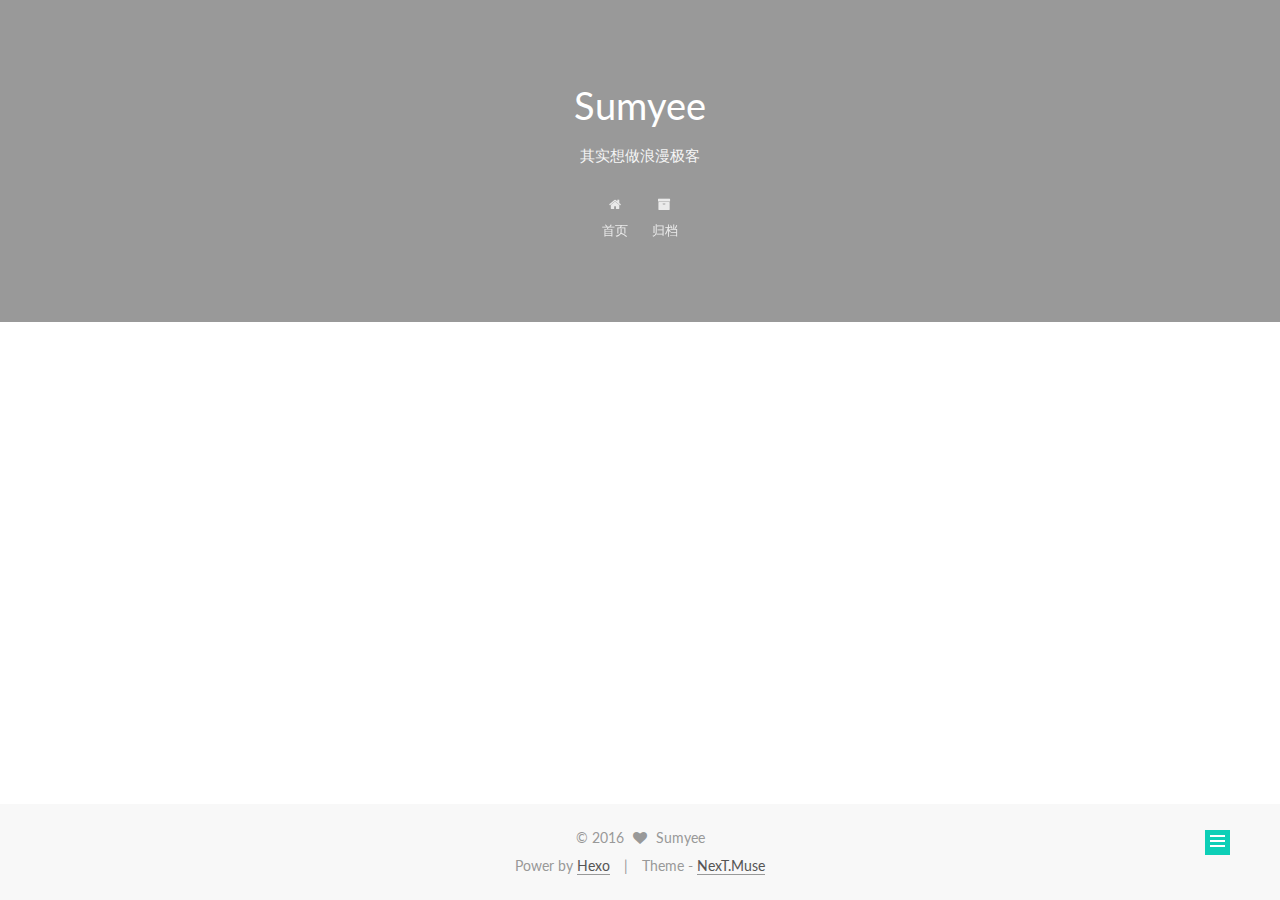
<file: index.html>
<!doctype html>



  


<html class="theme-next muse use-motion">
<head>
  <meta charset="UTF-8"/>
<meta http-equiv="X-UA-Compatible" content="IE=edge,chrome=1" />
<meta name="viewport" content="width=device-width, initial-scale=1, maximum-scale=1"/>



<meta http-equiv="Cache-Control" content="no-transform" />
<meta http-equiv="Cache-Control" content="no-siteapp" />












  
  
  <link href="/vendors/fancybox/source/jquery.fancybox.css?v=2.1.5" rel="stylesheet" type="text/css" />




  
  
  
  

  
    
    
  

  

  

  

  

  
    
    
    <link href="//fonts.googleapis.com/css?family=Lato:300,300italic,400,400italic,700,700italic&subset=latin,latin-ext" rel="stylesheet" type="text/css">
  






<link href="/vendors/font-awesome/css/font-awesome.min.css?v=4.4.0" rel="stylesheet" type="text/css" />

<link href="/css/main.css?v=5.0.1" rel="stylesheet" type="text/css" />


  <meta name="keywords" content="sumyee, blog" />








  <link rel="shortcut icon" type="image/x-icon" href="/favicon.ico?v=5.0.1" />






<meta name="description" content="生活 · 编程 · 行摄">
<meta property="og:type" content="website">
<meta property="og:title" content="Sumyee">
<meta property="og:url" content="http://yoursite.com/index.html">
<meta property="og:site_name" content="Sumyee">
<meta property="og:description" content="生活 · 编程 · 行摄">
<meta name="twitter:card" content="summary">
<meta name="twitter:title" content="Sumyee">
<meta name="twitter:description" content="生活 · 编程 · 行摄">



<script type="text/javascript" id="hexo.configuration">
  var NexT = window.NexT || {};
  var CONFIG = {
    scheme: 'Muse',
    sidebar: {"position":"left","display":"post"},
    fancybox: true,
    motion: true,
    duoshuo: {
      userId: 0,
      author: '博主'
    }
  };
</script>




  <link rel="canonical" href="http://yoursite.com/"/>

  <title> Sumyee </title>
</head>

<body itemscope itemtype="http://schema.org/WebPage" lang="zh-Hans">

  










  
  
    
  

  <div class="container one-collumn sidebar-position-left 
   page-home 
 ">
    <div class="headband"></div>

    <header id="header" class="" itemscope itemtype="http://schema.org/WPHeader">
      <div class="header">

      </div>
      <div class="header-inner"><div class="site-meta ">
  

  <div class="custom-logo-site-title">
    <a href="/"  class="brand" rel="start">
      <span class="logo-line-before"><i></i></span>
      <span class="site-title">Sumyee</span>
      <span class="logo-line-after"><i></i></span>
    </a>
  </div>
  <p class="site-subtitle">其实想做浪漫极客</p>
</div>

<div class="site-nav-toggle">
  <button>
    <span class="btn-bar"></span>
    <span class="btn-bar"></span>
    <span class="btn-bar"></span>
  </button>
</div>

<nav class="site-nav">
  

  
    <ul id="menu" class="menu">
      
        
        <li class="menu-item menu-item-home">
          <a href="/" rel="section">
            
              <i class="menu-item-icon fa fa-fw fa-home"></i> <br />
            
            首页
          </a>
        </li>
      
        
        <li class="menu-item menu-item-archives">
          <a href="/archives/" rel="section">
            
              <i class="menu-item-icon fa fa-fw fa-archive"></i> <br />
            
            归档
          </a>
        </li>
      

      
    </ul>
  

  
</nav>

 </div>
    </header>

    <main id="main" class="main">
      <div class="main-inner">
        <div class="content-wrap">
          <div id="content" class="content">
            
  <section id="posts" class="posts-expand">
    
      

  
  

  
  
  

  <article class="post post-type-normal " itemscope itemtype="http://schema.org/Article">

    
      <header class="post-header">

        
        
          <h1 class="post-title" itemprop="name headline">
            
            
              
                
                <a class="post-title-link" href="/hello-world/" itemprop="url">
                  Hello World
                </a>
              
            
          </h1>
        

        <div class="post-meta">
          <span class="post-time">
            <span class="post-meta-item-icon">
              <i class="fa fa-calendar-o"></i>
            </span>
            <span class="post-meta-item-text">发表于</span>
            <time itemprop="dateCreated" datetime="2016-09-10T11:26:33+08:00" content="2016-09-10">
              2016-09-10
            </time>
          </span>

          

          
            
          

          

          
          

          
        </div>
      </header>
    


    <div class="post-body" itemprop="articleBody">

      
      

      
        
          <p>Welcome to <a href="https://hexo.io/">Hexo</a>! This is your very first post. Check <a href="https://hexo.io/docs/">documentation</a> for more info. If you get any problems when using Hexo, you can find the answer in <a href="https://hexo.io/docs/troubleshooting.html">troubleshooting</a> or you can ask me on <a href="https://github.com/hexojs/hexo/issues">GitHub</a>.<br>
          <div class="post-more-link text-center">
            <a class="btn" href="/hello-world/" rel="contents">
              阅读全文 &raquo;
            </a>
          </div>
        
      
    </div>

    <div>
      
    </div>

    <div>
      
    </div>

    <footer class="post-footer">
      

      

      
      
        <div class="post-eof"></div>
      
    </footer>
  </article>


    
  </section>

  


          </div>
          


          

        </div>
        
          
  
  <div class="sidebar-toggle">
    <div class="sidebar-toggle-line-wrap">
      <span class="sidebar-toggle-line sidebar-toggle-line-first"></span>
      <span class="sidebar-toggle-line sidebar-toggle-line-middle"></span>
      <span class="sidebar-toggle-line sidebar-toggle-line-last"></span>
    </div>
  </div>

  <aside id="sidebar" class="sidebar">
    <div class="sidebar-inner">

      

      

      <section class="site-overview sidebar-panel  sidebar-panel-active ">
        <div class="site-author motion-element" itemprop="author" itemscope itemtype="http://schema.org/Person">
          <img class="site-author-image" itemprop="image"
               src="/images/avatar.jpg"
               alt="Sumyee" />
          <p class="site-author-name" itemprop="name">Sumyee</p>
          <p class="site-description motion-element" itemprop="description">生活 · 编程 · 行摄</p>
        </div>
        <nav class="site-state motion-element">
          <div class="site-state-item site-state-posts">
            <a href="/archives/">
              <span class="site-state-item-count">1</span>
              <span class="site-state-item-name">日志</span>
            </a>
          </div>

          

          

        </nav>

        

        <div class="links-of-author motion-element">
          
        </div>

        
        

        
        

      </section>

      

    </div>
  </aside>


        
      </div>
    </main>

    <footer id="footer" class="footer">
      <div class="footer-inner">
        <div class="copyright" >
  
  &copy; 
  <span itemprop="copyrightYear">2016</span>
  <span class="with-love">
    <i class="fa fa-heart"></i>
  </span>
  <span class="author" itemprop="copyrightHolder">Sumyee</span>
</div>

<div class="powered-by">
  Power by <a class="theme-link" href="https://hexo.io">Hexo</a> 
</div>

<div class="theme-info">
  Theme -
  <a class="theme-link" href="https://github.com/iissnan/hexo-theme-next">
    NexT.Muse
  </a>
</div>

        

        
      </div>
    </footer>

    <div class="back-to-top">
      <i class="fa fa-arrow-up"></i>
    </div>
  </div>

  

<script type="text/javascript">
  if (Object.prototype.toString.call(window.Promise) !== '[object Function]') {
    window.Promise = null;
  }
</script>









  



  
  <script type="text/javascript" src="/vendors/jquery/index.js?v=2.1.3"></script>

  
  <script type="text/javascript" src="/vendors/fastclick/lib/fastclick.min.js?v=1.0.6"></script>

  
  <script type="text/javascript" src="/vendors/jquery_lazyload/jquery.lazyload.js?v=1.9.7"></script>

  
  <script type="text/javascript" src="/vendors/velocity/velocity.min.js?v=1.2.1"></script>

  
  <script type="text/javascript" src="/vendors/velocity/velocity.ui.min.js?v=1.2.1"></script>

  
  <script type="text/javascript" src="/vendors/fancybox/source/jquery.fancybox.pack.js?v=2.1.5"></script>


  


  <script type="text/javascript" src="/js/src/utils.js?v=5.0.1"></script>

  <script type="text/javascript" src="/js/src/motion.js?v=5.0.1"></script>



  
  

  

  


  <script type="text/javascript" src="/js/src/bootstrap.js?v=5.0.1"></script>



  



  




  
  

  

  

  

</body>
</html>
</file>
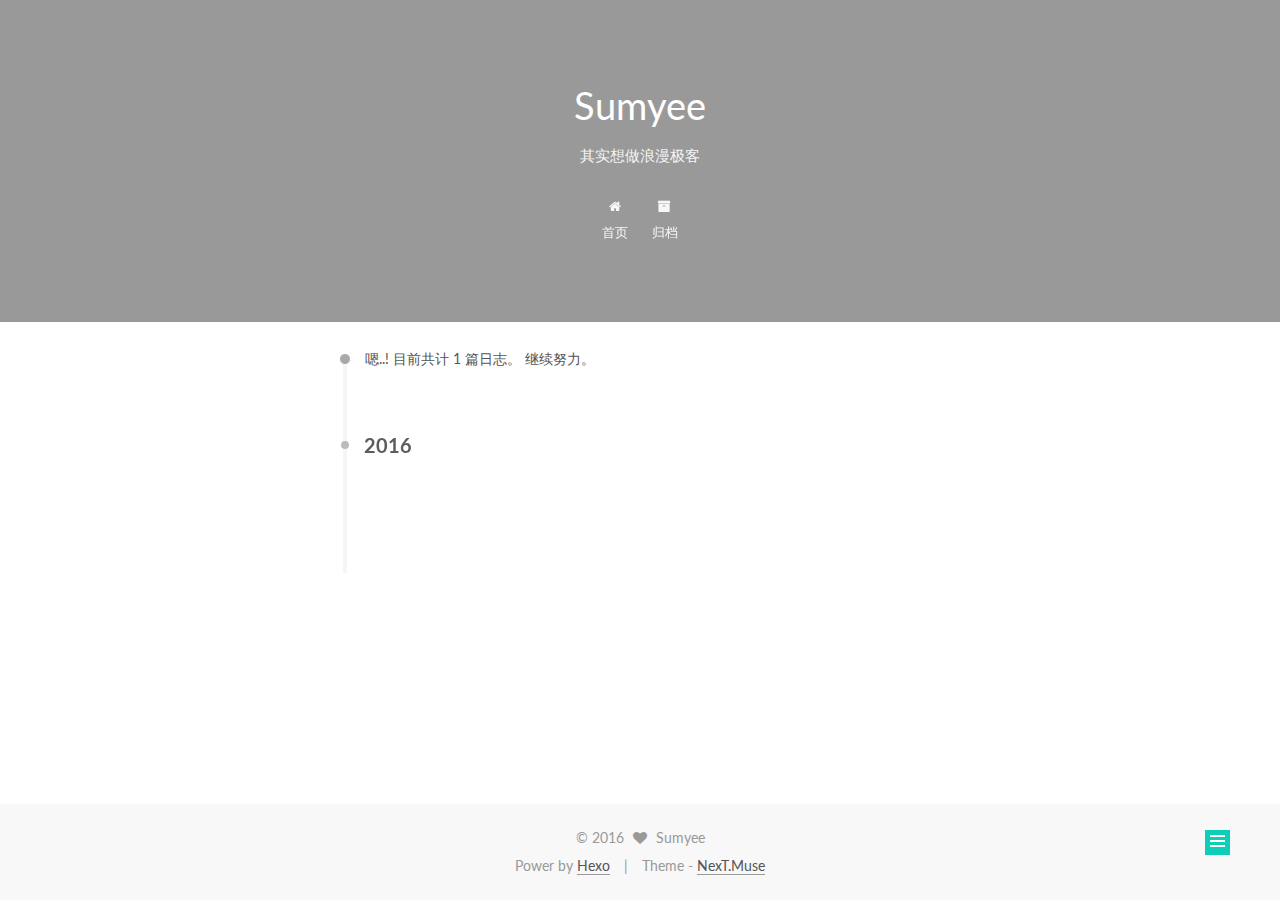
<file: archives/index.html>
<!doctype html>



  


<html class="theme-next muse use-motion">
<head>
  <meta charset="UTF-8"/>
<meta http-equiv="X-UA-Compatible" content="IE=edge,chrome=1" />
<meta name="viewport" content="width=device-width, initial-scale=1, maximum-scale=1"/>



<meta http-equiv="Cache-Control" content="no-transform" />
<meta http-equiv="Cache-Control" content="no-siteapp" />












  
  
  <link href="/vendors/fancybox/source/jquery.fancybox.css?v=2.1.5" rel="stylesheet" type="text/css" />




  
  
  
  

  
    
    
  

  

  

  

  

  
    
    
    <link href="//fonts.googleapis.com/css?family=Lato:300,300italic,400,400italic,700,700italic&subset=latin,latin-ext" rel="stylesheet" type="text/css">
  






<link href="/vendors/font-awesome/css/font-awesome.min.css?v=4.4.0" rel="stylesheet" type="text/css" />

<link href="/css/main.css?v=5.0.1" rel="stylesheet" type="text/css" />


  <meta name="keywords" content="sumyee, blog" />








  <link rel="shortcut icon" type="image/x-icon" href="/favicon.ico?v=5.0.1" />






<meta name="description" content="生活 · 编程 · 行摄">
<meta property="og:type" content="website">
<meta property="og:title" content="Sumyee">
<meta property="og:url" content="http://yoursite.com/archives/index.html">
<meta property="og:site_name" content="Sumyee">
<meta property="og:description" content="生活 · 编程 · 行摄">
<meta name="twitter:card" content="summary">
<meta name="twitter:title" content="Sumyee">
<meta name="twitter:description" content="生活 · 编程 · 行摄">



<script type="text/javascript" id="hexo.configuration">
  var NexT = window.NexT || {};
  var CONFIG = {
    scheme: 'Muse',
    sidebar: {"position":"left","display":"post"},
    fancybox: true,
    motion: true,
    duoshuo: {
      userId: 0,
      author: '博主'
    }
  };
</script>




  <link rel="canonical" href="http://yoursite.com/archives/"/>

  <title> 归档 | Sumyee </title>
</head>

<body itemscope itemtype="http://schema.org/WebPage" lang="zh-Hans">

  










  
  
    
  

  <div class="container one-collumn sidebar-position-left  page-archive  ">
    <div class="headband"></div>

    <header id="header" class="" itemscope itemtype="http://schema.org/WPHeader">
      <div class="header">

      </div>
      <div class="header-inner"><div class="site-meta ">
  

  <div class="custom-logo-site-title">
    <a href="/"  class="brand" rel="start">
      <span class="logo-line-before"><i></i></span>
      <span class="site-title">Sumyee</span>
      <span class="logo-line-after"><i></i></span>
    </a>
  </div>
  <p class="site-subtitle">其实想做浪漫极客</p>
</div>

<div class="site-nav-toggle">
  <button>
    <span class="btn-bar"></span>
    <span class="btn-bar"></span>
    <span class="btn-bar"></span>
  </button>
</div>

<nav class="site-nav">
  

  
    <ul id="menu" class="menu">
      
        
        <li class="menu-item menu-item-home">
          <a href="/" rel="section">
            
              <i class="menu-item-icon fa fa-fw fa-home"></i> <br />
            
            首页
          </a>
        </li>
      
        
        <li class="menu-item menu-item-archives">
          <a href="/archives/" rel="section">
            
              <i class="menu-item-icon fa fa-fw fa-archive"></i> <br />
            
            归档
          </a>
        </li>
      

      
    </ul>
  

  
</nav>

 </div>
    </header>

    <main id="main" class="main">
      <div class="main-inner">
        <div class="content-wrap">
          <div id="content" class="content">
            

  <section id="posts" class="posts-collapse">
    <span class="archive-move-on"></span>

    <span class="archive-page-counter">
      
      
      
        
      
      嗯..! 目前共计 1 篇日志。 继续努力。
    </span>

    

      
      
      

      
        
        <div class="collection-title">
          <h2 class="archive-year motion-element" id="archive-year-2016">2016</h2>
        </div>
      
      

      

  <article class="post post-type-normal" itemscope itemtype="http://schema.org/Article">
    <header class="post-header">

      <h1 class="post-title">
        
            <a class="post-title-link" href="/hello-world/" itemprop="url">
              
                <span itemprop="name">Hello World</span>
              
            </a>
        
      </h1>

      <div class="post-meta">
        <time class="post-time" itemprop="dateCreated"
              datetime="2016-09-10T11:26:33+08:00"
              content="2016-09-10" >
          09-10
        </time>
      </div>

    </header>
  </article>



    

  </section>

  



          </div>
          


          

        </div>
        
          
  
  <div class="sidebar-toggle">
    <div class="sidebar-toggle-line-wrap">
      <span class="sidebar-toggle-line sidebar-toggle-line-first"></span>
      <span class="sidebar-toggle-line sidebar-toggle-line-middle"></span>
      <span class="sidebar-toggle-line sidebar-toggle-line-last"></span>
    </div>
  </div>

  <aside id="sidebar" class="sidebar">
    <div class="sidebar-inner">

      

      

      <section class="site-overview sidebar-panel  sidebar-panel-active ">
        <div class="site-author motion-element" itemprop="author" itemscope itemtype="http://schema.org/Person">
          <img class="site-author-image" itemprop="image"
               src="/images/avatar.jpg"
               alt="Sumyee" />
          <p class="site-author-name" itemprop="name">Sumyee</p>
          <p class="site-description motion-element" itemprop="description">生活 · 编程 · 行摄</p>
        </div>
        <nav class="site-state motion-element">
          <div class="site-state-item site-state-posts">
            <a href="/archives/">
              <span class="site-state-item-count">1</span>
              <span class="site-state-item-name">日志</span>
            </a>
          </div>

          

          

        </nav>

        

        <div class="links-of-author motion-element">
          
        </div>

        
        

        
        

      </section>

      

    </div>
  </aside>


        
      </div>
    </main>

    <footer id="footer" class="footer">
      <div class="footer-inner">
        <div class="copyright" >
  
  &copy; 
  <span itemprop="copyrightYear">2016</span>
  <span class="with-love">
    <i class="fa fa-heart"></i>
  </span>
  <span class="author" itemprop="copyrightHolder">Sumyee</span>
</div>

<div class="powered-by">
  Power by <a class="theme-link" href="https://hexo.io">Hexo</a> 
</div>

<div class="theme-info">
  Theme -
  <a class="theme-link" href="https://github.com/iissnan/hexo-theme-next">
    NexT.Muse
  </a>
</div>

        

        
      </div>
    </footer>

    <div class="back-to-top">
      <i class="fa fa-arrow-up"></i>
    </div>
  </div>

  

<script type="text/javascript">
  if (Object.prototype.toString.call(window.Promise) !== '[object Function]') {
    window.Promise = null;
  }
</script>









  



  
  <script type="text/javascript" src="/vendors/jquery/index.js?v=2.1.3"></script>

  
  <script type="text/javascript" src="/vendors/fastclick/lib/fastclick.min.js?v=1.0.6"></script>

  
  <script type="text/javascript" src="/vendors/jquery_lazyload/jquery.lazyload.js?v=1.9.7"></script>

  
  <script type="text/javascript" src="/vendors/velocity/velocity.min.js?v=1.2.1"></script>

  
  <script type="text/javascript" src="/vendors/velocity/velocity.ui.min.js?v=1.2.1"></script>

  
  <script type="text/javascript" src="/vendors/fancybox/source/jquery.fancybox.pack.js?v=2.1.5"></script>


  


  <script type="text/javascript" src="/js/src/utils.js?v=5.0.1"></script>

  <script type="text/javascript" src="/js/src/motion.js?v=5.0.1"></script>



  
  

  
  
    <script type="text/javascript" id="motion.page.archive">
      $('.archive-year').velocity('transition.slideLeftIn');
    </script>
  


  


  <script type="text/javascript" src="/js/src/bootstrap.js?v=5.0.1"></script>



  



  




  
  

  

  

  

</body>
</html>
</file>
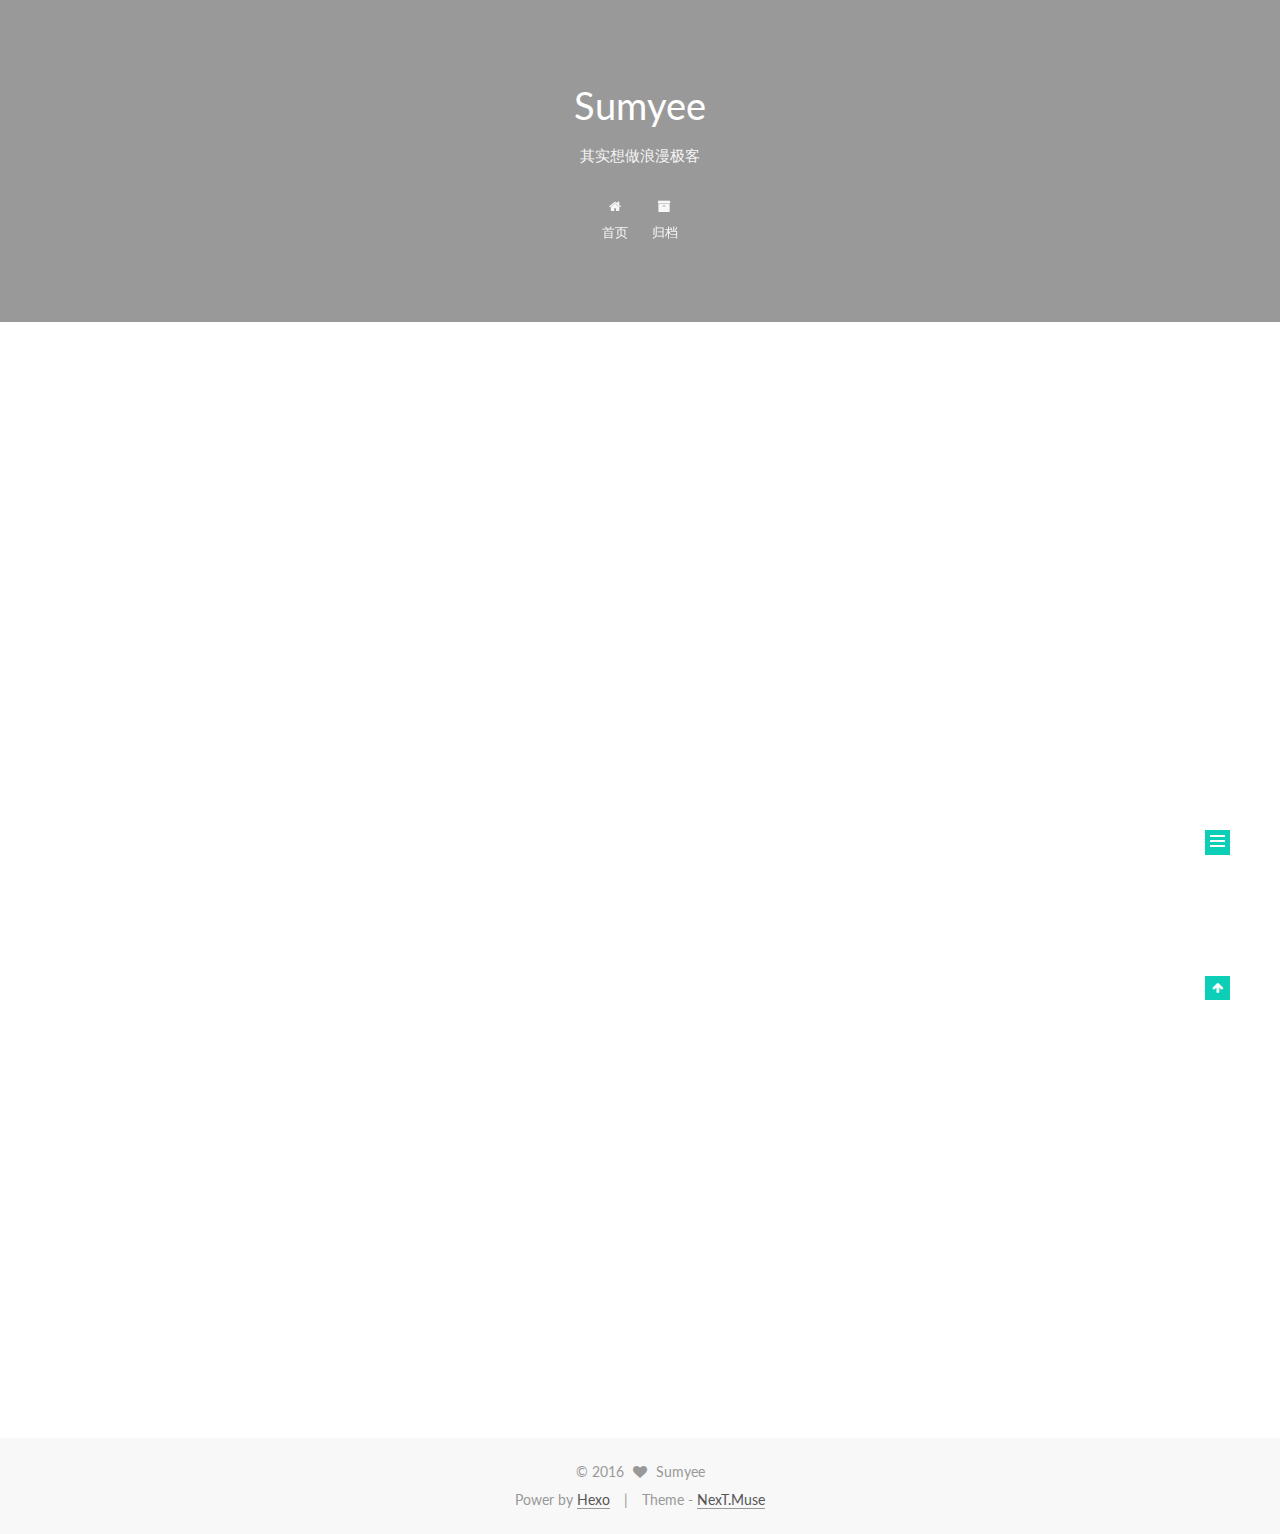
<file: hello-world/index.html>
<!doctype html>



  


<html class="theme-next muse use-motion">
<head>
  <meta charset="UTF-8"/>
<meta http-equiv="X-UA-Compatible" content="IE=edge,chrome=1" />
<meta name="viewport" content="width=device-width, initial-scale=1, maximum-scale=1"/>



<meta http-equiv="Cache-Control" content="no-transform" />
<meta http-equiv="Cache-Control" content="no-siteapp" />












  
  
  <link href="/vendors/fancybox/source/jquery.fancybox.css?v=2.1.5" rel="stylesheet" type="text/css" />




  
  
  
  

  
    
    
  

  

  

  

  

  
    
    
    <link href="//fonts.googleapis.com/css?family=Lato:300,300italic,400,400italic,700,700italic&subset=latin,latin-ext" rel="stylesheet" type="text/css">
  






<link href="/vendors/font-awesome/css/font-awesome.min.css?v=4.4.0" rel="stylesheet" type="text/css" />

<link href="/css/main.css?v=5.0.1" rel="stylesheet" type="text/css" />


  <meta name="keywords" content="sumyee, blog" />








  <link rel="shortcut icon" type="image/x-icon" href="/favicon.ico?v=5.0.1" />






<meta name="description" content="Welcome to Hexo! This is your very first post. Check documentation for more info. If you get any problems when using Hexo, you can find the answer in troubleshooting or you can ask me on GitHub.">
<meta property="og:type" content="article">
<meta property="og:title" content="Hello World">
<meta property="og:url" content="http://yoursite.com/hello-world/index.html">
<meta property="og:site_name" content="Sumyee">
<meta property="og:description" content="Welcome to Hexo! This is your very first post. Check documentation for more info. If you get any problems when using Hexo, you can find the answer in troubleshooting or you can ask me on GitHub.">
<meta property="og:updated_time" content="2016-09-10T04:12:45.772Z">
<meta name="twitter:card" content="summary">
<meta name="twitter:title" content="Hello World">
<meta name="twitter:description" content="Welcome to Hexo! This is your very first post. Check documentation for more info. If you get any problems when using Hexo, you can find the answer in troubleshooting or you can ask me on GitHub.">



<script type="text/javascript" id="hexo.configuration">
  var NexT = window.NexT || {};
  var CONFIG = {
    scheme: 'Muse',
    sidebar: {"position":"left","display":"post"},
    fancybox: true,
    motion: true,
    duoshuo: {
      userId: 0,
      author: '博主'
    }
  };
</script>




  <link rel="canonical" href="http://yoursite.com/hello-world/"/>

  <title> Hello World · Sumyee </title>
</head>

<body itemscope itemtype="http://schema.org/WebPage" lang="zh-Hans">

  










  
  
    
  

  <div class="container one-collumn sidebar-position-left page-post-detail ">
    <div class="headband"></div>

    <header id="header" class="" itemscope itemtype="http://schema.org/WPHeader">
      <div class="header">

      </div>
      <div class="header-inner"><div class="site-meta ">
  

  <div class="custom-logo-site-title">
    <a href="/"  class="brand" rel="start">
      <span class="logo-line-before"><i></i></span>
      <span class="site-title">Sumyee</span>
      <span class="logo-line-after"><i></i></span>
    </a>
  </div>
  <p class="site-subtitle">其实想做浪漫极客</p>
</div>

<div class="site-nav-toggle">
  <button>
    <span class="btn-bar"></span>
    <span class="btn-bar"></span>
    <span class="btn-bar"></span>
  </button>
</div>

<nav class="site-nav">
  

  
    <ul id="menu" class="menu">
      
        
        <li class="menu-item menu-item-home">
          <a href="/" rel="section">
            
              <i class="menu-item-icon fa fa-fw fa-home"></i> <br />
            
            首页
          </a>
        </li>
      
        
        <li class="menu-item menu-item-archives">
          <a href="/archives/" rel="section">
            
              <i class="menu-item-icon fa fa-fw fa-archive"></i> <br />
            
            归档
          </a>
        </li>
      

      
    </ul>
  

  
</nav>

 </div>
    </header>

    <main id="main" class="main">
      <div class="main-inner">
        <div class="content-wrap">
          <div id="content" class="content">
            

  <div id="posts" class="posts-expand">
    

  
  

  
  
  

  <article class="post post-type-normal " itemscope itemtype="http://schema.org/Article">

    
      <header class="post-header">

        
        
          <h1 class="post-title" itemprop="name headline">
            
            
              
                Hello World
              
            
          </h1>
        

        <div class="post-meta">
          <span class="post-time">
            <span class="post-meta-item-icon">
              <i class="fa fa-calendar-o"></i>
            </span>
            <span class="post-meta-item-text">发表于</span>
            <time itemprop="dateCreated" datetime="2016-09-10T11:26:33+08:00" content="2016-09-10">
              2016-09-10
            </time>
          </span>

          

          
            
          

          

          
          

          
        </div>
      </header>
    


    <div class="post-body" itemprop="articleBody">

      
      

      
        <p>Welcome to <a href="https://hexo.io/" target="_blank" rel="external">Hexo</a>! This is your very first post. Check <a href="https://hexo.io/docs/" target="_blank" rel="external">documentation</a> for more info. If you get any problems when using Hexo, you can find the answer in <a href="https://hexo.io/docs/troubleshooting.html" target="_blank" rel="external">troubleshooting</a> or you can ask me on <a href="https://github.com/hexojs/hexo/issues" target="_blank" rel="external">GitHub</a>.<br><a id="more"></a></p>
<h2 id="Quick-Start"><a href="#Quick-Start" class="headerlink" title="Quick Start"></a>Quick Start</h2><h3 id="Create-a-new-post"><a href="#Create-a-new-post" class="headerlink" title="Create a new post"></a>Create a new post</h3><figure class="highlight bash"><table><tr><td class="gutter"><pre><div class="line">1</div></pre></td><td class="code"><pre><div class="line">$ hexo new <span class="string">"My New Post"</span></div></pre></td></tr></table></figure>
<p>More info: <a href="https://hexo.io/docs/writing.html" target="_blank" rel="external">Writing</a></p>
<h3 id="Run-server"><a href="#Run-server" class="headerlink" title="Run server"></a>Run server</h3><figure class="highlight bash"><table><tr><td class="gutter"><pre><div class="line">1</div></pre></td><td class="code"><pre><div class="line">$ hexo server</div></pre></td></tr></table></figure>
<p>More info: <a href="https://hexo.io/docs/server.html" target="_blank" rel="external">Server</a></p>
<h3 id="Generate-static-files"><a href="#Generate-static-files" class="headerlink" title="Generate static files"></a>Generate static files</h3><figure class="highlight bash"><table><tr><td class="gutter"><pre><div class="line">1</div></pre></td><td class="code"><pre><div class="line">$ hexo generate</div></pre></td></tr></table></figure>
<p>More info: <a href="https://hexo.io/docs/generating.html" target="_blank" rel="external">Generating</a></p>
<h3 id="Deploy-to-remote-sites"><a href="#Deploy-to-remote-sites" class="headerlink" title="Deploy to remote sites"></a>Deploy to remote sites</h3><figure class="highlight bash"><table><tr><td class="gutter"><pre><div class="line">1</div></pre></td><td class="code"><pre><div class="line">$ hexo deploy</div></pre></td></tr></table></figure>
<p>More info: <a href="https://hexo.io/docs/deployment.html" target="_blank" rel="external">Deployment</a></p>

      
    </div>

    <div>
      
        

      
    </div>

    <div>
      
        

      
    </div>

    <footer class="post-footer">
      

      

      
      
    </footer>
  </article>



    <div class="post-spread">
      
    </div>
  </div>


          </div>
          


          
  <div class="comments" id="comments">
    
  </div>


        </div>
        
          
  
  <div class="sidebar-toggle">
    <div class="sidebar-toggle-line-wrap">
      <span class="sidebar-toggle-line sidebar-toggle-line-first"></span>
      <span class="sidebar-toggle-line sidebar-toggle-line-middle"></span>
      <span class="sidebar-toggle-line sidebar-toggle-line-last"></span>
    </div>
  </div>

  <aside id="sidebar" class="sidebar">
    <div class="sidebar-inner">

      

      
        <ul class="sidebar-nav motion-element">
          <li class="sidebar-nav-toc sidebar-nav-active" data-target="post-toc-wrap" >
            文章目录
          </li>
          <li class="sidebar-nav-overview" data-target="site-overview">
            站点概览
          </li>
        </ul>
      

      <section class="site-overview sidebar-panel ">
        <div class="site-author motion-element" itemprop="author" itemscope itemtype="http://schema.org/Person">
          <img class="site-author-image" itemprop="image"
               src="/images/avatar.jpg"
               alt="Sumyee" />
          <p class="site-author-name" itemprop="name">Sumyee</p>
          <p class="site-description motion-element" itemprop="description">生活 · 编程 · 行摄</p>
        </div>
        <nav class="site-state motion-element">
          <div class="site-state-item site-state-posts">
            <a href="/archives/">
              <span class="site-state-item-count">1</span>
              <span class="site-state-item-name">日志</span>
            </a>
          </div>

          

          

        </nav>

        

        <div class="links-of-author motion-element">
          
        </div>

        
        

        
        

      </section>

      
        <section class="post-toc-wrap motion-element sidebar-panel sidebar-panel-active">
          <div class="post-toc">
            
              
            
            
              <div class="post-toc-content"><ol class="nav"><li class="nav-item nav-level-2"><a class="nav-link" href="#Quick-Start"><span class="nav-number">1.</span> <span class="nav-text">Quick Start</span></a><ol class="nav-child"><li class="nav-item nav-level-3"><a class="nav-link" href="#Create-a-new-post"><span class="nav-number">1.1.</span> <span class="nav-text">Create a new post</span></a></li><li class="nav-item nav-level-3"><a class="nav-link" href="#Run-server"><span class="nav-number">1.2.</span> <span class="nav-text">Run server</span></a></li><li class="nav-item nav-level-3"><a class="nav-link" href="#Generate-static-files"><span class="nav-number">1.3.</span> <span class="nav-text">Generate static files</span></a></li><li class="nav-item nav-level-3"><a class="nav-link" href="#Deploy-to-remote-sites"><span class="nav-number">1.4.</span> <span class="nav-text">Deploy to remote sites</span></a></li></ol></li></ol></div>
            
          </div>
        </section>
      

    </div>
  </aside>


        
      </div>
    </main>

    <footer id="footer" class="footer">
      <div class="footer-inner">
        <div class="copyright" >
  
  &copy; 
  <span itemprop="copyrightYear">2016</span>
  <span class="with-love">
    <i class="fa fa-heart"></i>
  </span>
  <span class="author" itemprop="copyrightHolder">Sumyee</span>
</div>

<div class="powered-by">
  Power by <a class="theme-link" href="https://hexo.io">Hexo</a> 
</div>

<div class="theme-info">
  Theme -
  <a class="theme-link" href="https://github.com/iissnan/hexo-theme-next">
    NexT.Muse
  </a>
</div>

        

        
      </div>
    </footer>

    <div class="back-to-top">
      <i class="fa fa-arrow-up"></i>
    </div>
  </div>

  

<script type="text/javascript">
  if (Object.prototype.toString.call(window.Promise) !== '[object Function]') {
    window.Promise = null;
  }
</script>









  



  
  <script type="text/javascript" src="/vendors/jquery/index.js?v=2.1.3"></script>

  
  <script type="text/javascript" src="/vendors/fastclick/lib/fastclick.min.js?v=1.0.6"></script>

  
  <script type="text/javascript" src="/vendors/jquery_lazyload/jquery.lazyload.js?v=1.9.7"></script>

  
  <script type="text/javascript" src="/vendors/velocity/velocity.min.js?v=1.2.1"></script>

  
  <script type="text/javascript" src="/vendors/velocity/velocity.ui.min.js?v=1.2.1"></script>

  
  <script type="text/javascript" src="/vendors/fancybox/source/jquery.fancybox.pack.js?v=2.1.5"></script>


  


  <script type="text/javascript" src="/js/src/utils.js?v=5.0.1"></script>

  <script type="text/javascript" src="/js/src/motion.js?v=5.0.1"></script>



  
  

  
  <script type="text/javascript" src="/js/src/scrollspy.js?v=5.0.1"></script>
<script type="text/javascript" src="/js/src/post-details.js?v=5.0.1"></script>



  


  <script type="text/javascript" src="/js/src/bootstrap.js?v=5.0.1"></script>



  



  




  
  

  

  

  

</body>
</html>
</file>
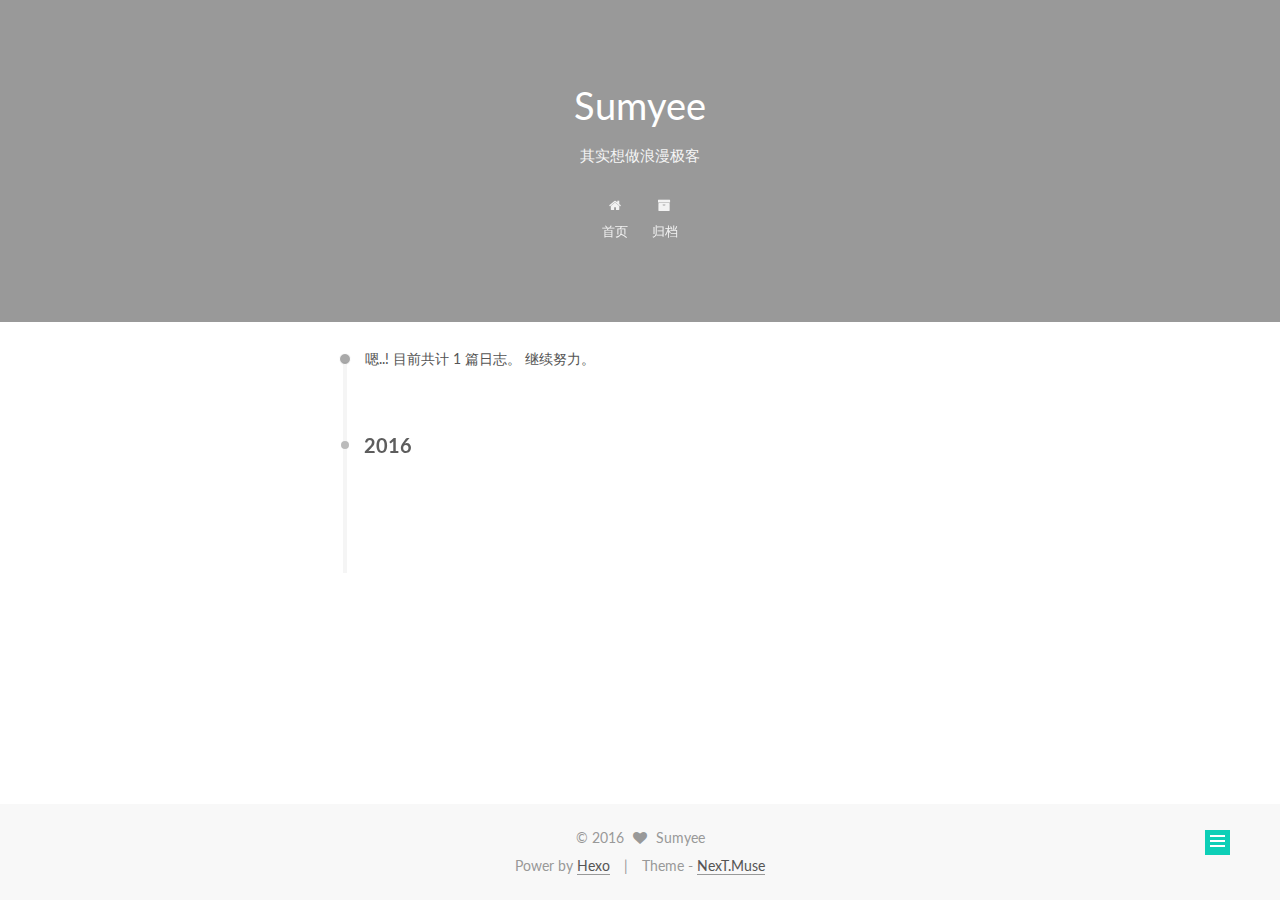
<file: archives/2016/index.html>
<!doctype html>



  


<html class="theme-next muse use-motion">
<head>
  <meta charset="UTF-8"/>
<meta http-equiv="X-UA-Compatible" content="IE=edge,chrome=1" />
<meta name="viewport" content="width=device-width, initial-scale=1, maximum-scale=1"/>



<meta http-equiv="Cache-Control" content="no-transform" />
<meta http-equiv="Cache-Control" content="no-siteapp" />












  
  
  <link href="/vendors/fancybox/source/jquery.fancybox.css?v=2.1.5" rel="stylesheet" type="text/css" />




  
  
  
  

  
    
    
  

  

  

  

  

  
    
    
    <link href="//fonts.googleapis.com/css?family=Lato:300,300italic,400,400italic,700,700italic&subset=latin,latin-ext" rel="stylesheet" type="text/css">
  






<link href="/vendors/font-awesome/css/font-awesome.min.css?v=4.4.0" rel="stylesheet" type="text/css" />

<link href="/css/main.css?v=5.0.1" rel="stylesheet" type="text/css" />


  <meta name="keywords" content="sumyee, blog" />








  <link rel="shortcut icon" type="image/x-icon" href="/favicon.ico?v=5.0.1" />






<meta name="description" content="生活 · 编程 · 行摄">
<meta property="og:type" content="website">
<meta property="og:title" content="Sumyee">
<meta property="og:url" content="http://yoursite.com/archives/2016/index.html">
<meta property="og:site_name" content="Sumyee">
<meta property="og:description" content="生活 · 编程 · 行摄">
<meta name="twitter:card" content="summary">
<meta name="twitter:title" content="Sumyee">
<meta name="twitter:description" content="生活 · 编程 · 行摄">



<script type="text/javascript" id="hexo.configuration">
  var NexT = window.NexT || {};
  var CONFIG = {
    scheme: 'Muse',
    sidebar: {"position":"left","display":"post"},
    fancybox: true,
    motion: true,
    duoshuo: {
      userId: 0,
      author: '博主'
    }
  };
</script>




  <link rel="canonical" href="http://yoursite.com/archives/2016/"/>

  <title> 归档 | Sumyee </title>
</head>

<body itemscope itemtype="http://schema.org/WebPage" lang="zh-Hans">

  










  
  
    
  

  <div class="container one-collumn sidebar-position-left  page-archive  ">
    <div class="headband"></div>

    <header id="header" class="" itemscope itemtype="http://schema.org/WPHeader">
      <div class="header">

      </div>
      <div class="header-inner"><div class="site-meta ">
  

  <div class="custom-logo-site-title">
    <a href="/"  class="brand" rel="start">
      <span class="logo-line-before"><i></i></span>
      <span class="site-title">Sumyee</span>
      <span class="logo-line-after"><i></i></span>
    </a>
  </div>
  <p class="site-subtitle">其实想做浪漫极客</p>
</div>

<div class="site-nav-toggle">
  <button>
    <span class="btn-bar"></span>
    <span class="btn-bar"></span>
    <span class="btn-bar"></span>
  </button>
</div>

<nav class="site-nav">
  

  
    <ul id="menu" class="menu">
      
        
        <li class="menu-item menu-item-home">
          <a href="/" rel="section">
            
              <i class="menu-item-icon fa fa-fw fa-home"></i> <br />
            
            首页
          </a>
        </li>
      
        
        <li class="menu-item menu-item-archives">
          <a href="/archives/" rel="section">
            
              <i class="menu-item-icon fa fa-fw fa-archive"></i> <br />
            
            归档
          </a>
        </li>
      

      
    </ul>
  

  
</nav>

 </div>
    </header>

    <main id="main" class="main">
      <div class="main-inner">
        <div class="content-wrap">
          <div id="content" class="content">
            

  <section id="posts" class="posts-collapse">
    <span class="archive-move-on"></span>

    <span class="archive-page-counter">
      
      
      
        
      
      嗯..! 目前共计 1 篇日志。 继续努力。
    </span>

    

      
      
      

      
        
        <div class="collection-title">
          <h2 class="archive-year motion-element" id="archive-year-2016">2016</h2>
        </div>
      
      

      

  <article class="post post-type-normal" itemscope itemtype="http://schema.org/Article">
    <header class="post-header">

      <h1 class="post-title">
        
            <a class="post-title-link" href="/hello-world/" itemprop="url">
              
                <span itemprop="name">Hello World</span>
              
            </a>
        
      </h1>

      <div class="post-meta">
        <time class="post-time" itemprop="dateCreated"
              datetime="2016-09-10T11:26:33+08:00"
              content="2016-09-10" >
          09-10
        </time>
      </div>

    </header>
  </article>



    

  </section>

  



          </div>
          


          

        </div>
        
          
  
  <div class="sidebar-toggle">
    <div class="sidebar-toggle-line-wrap">
      <span class="sidebar-toggle-line sidebar-toggle-line-first"></span>
      <span class="sidebar-toggle-line sidebar-toggle-line-middle"></span>
      <span class="sidebar-toggle-line sidebar-toggle-line-last"></span>
    </div>
  </div>

  <aside id="sidebar" class="sidebar">
    <div class="sidebar-inner">

      

      

      <section class="site-overview sidebar-panel  sidebar-panel-active ">
        <div class="site-author motion-element" itemprop="author" itemscope itemtype="http://schema.org/Person">
          <img class="site-author-image" itemprop="image"
               src="/images/avatar.jpg"
               alt="Sumyee" />
          <p class="site-author-name" itemprop="name">Sumyee</p>
          <p class="site-description motion-element" itemprop="description">生活 · 编程 · 行摄</p>
        </div>
        <nav class="site-state motion-element">
          <div class="site-state-item site-state-posts">
            <a href="/archives/">
              <span class="site-state-item-count">1</span>
              <span class="site-state-item-name">日志</span>
            </a>
          </div>

          

          

        </nav>

        

        <div class="links-of-author motion-element">
          
        </div>

        
        

        
        

      </section>

      

    </div>
  </aside>


        
      </div>
    </main>

    <footer id="footer" class="footer">
      <div class="footer-inner">
        <div class="copyright" >
  
  &copy; 
  <span itemprop="copyrightYear">2016</span>
  <span class="with-love">
    <i class="fa fa-heart"></i>
  </span>
  <span class="author" itemprop="copyrightHolder">Sumyee</span>
</div>

<div class="powered-by">
  Power by <a class="theme-link" href="https://hexo.io">Hexo</a> 
</div>

<div class="theme-info">
  Theme -
  <a class="theme-link" href="https://github.com/iissnan/hexo-theme-next">
    NexT.Muse
  </a>
</div>

        

        
      </div>
    </footer>

    <div class="back-to-top">
      <i class="fa fa-arrow-up"></i>
    </div>
  </div>

  

<script type="text/javascript">
  if (Object.prototype.toString.call(window.Promise) !== '[object Function]') {
    window.Promise = null;
  }
</script>









  



  
  <script type="text/javascript" src="/vendors/jquery/index.js?v=2.1.3"></script>

  
  <script type="text/javascript" src="/vendors/fastclick/lib/fastclick.min.js?v=1.0.6"></script>

  
  <script type="text/javascript" src="/vendors/jquery_lazyload/jquery.lazyload.js?v=1.9.7"></script>

  
  <script type="text/javascript" src="/vendors/velocity/velocity.min.js?v=1.2.1"></script>

  
  <script type="text/javascript" src="/vendors/velocity/velocity.ui.min.js?v=1.2.1"></script>

  
  <script type="text/javascript" src="/vendors/fancybox/source/jquery.fancybox.pack.js?v=2.1.5"></script>


  


  <script type="text/javascript" src="/js/src/utils.js?v=5.0.1"></script>

  <script type="text/javascript" src="/js/src/motion.js?v=5.0.1"></script>



  
  

  
  
    <script type="text/javascript" id="motion.page.archive">
      $('.archive-year').velocity('transition.slideLeftIn');
    </script>
  


  


  <script type="text/javascript" src="/js/src/bootstrap.js?v=5.0.1"></script>



  



  




  
  

  

  

  

</body>
</html>
</file>
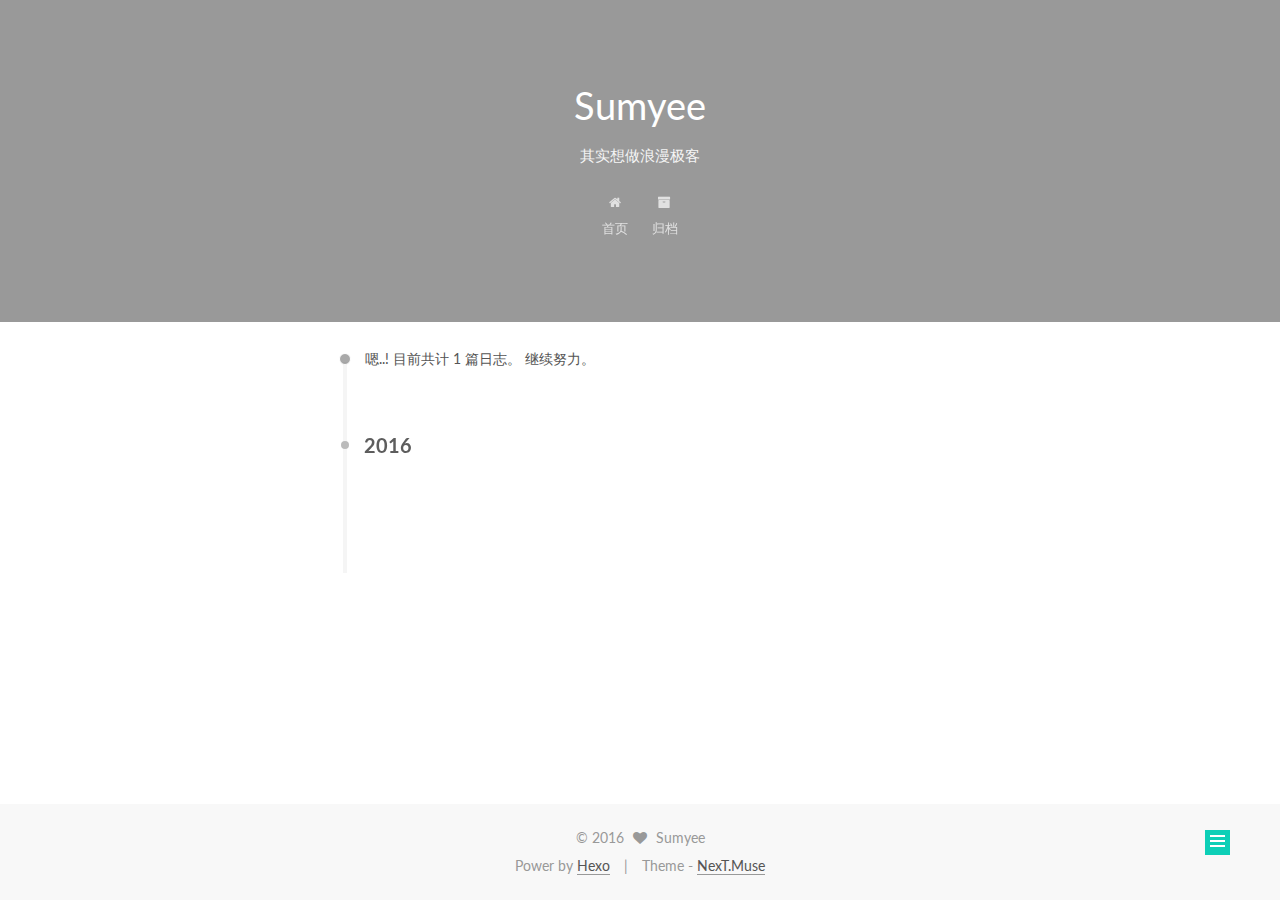
<file: archives/2016/09/index.html>
<!doctype html>



  


<html class="theme-next muse use-motion">
<head>
  <meta charset="UTF-8"/>
<meta http-equiv="X-UA-Compatible" content="IE=edge,chrome=1" />
<meta name="viewport" content="width=device-width, initial-scale=1, maximum-scale=1"/>



<meta http-equiv="Cache-Control" content="no-transform" />
<meta http-equiv="Cache-Control" content="no-siteapp" />












  
  
  <link href="/vendors/fancybox/source/jquery.fancybox.css?v=2.1.5" rel="stylesheet" type="text/css" />




  
  
  
  

  
    
    
  

  

  

  

  

  
    
    
    <link href="//fonts.googleapis.com/css?family=Lato:300,300italic,400,400italic,700,700italic&subset=latin,latin-ext" rel="stylesheet" type="text/css">
  






<link href="/vendors/font-awesome/css/font-awesome.min.css?v=4.4.0" rel="stylesheet" type="text/css" />

<link href="/css/main.css?v=5.0.1" rel="stylesheet" type="text/css" />


  <meta name="keywords" content="sumyee, blog" />








  <link rel="shortcut icon" type="image/x-icon" href="/favicon.ico?v=5.0.1" />






<meta name="description" content="生活 · 编程 · 行摄">
<meta property="og:type" content="website">
<meta property="og:title" content="Sumyee">
<meta property="og:url" content="http://yoursite.com/archives/2016/09/index.html">
<meta property="og:site_name" content="Sumyee">
<meta property="og:description" content="生活 · 编程 · 行摄">
<meta name="twitter:card" content="summary">
<meta name="twitter:title" content="Sumyee">
<meta name="twitter:description" content="生活 · 编程 · 行摄">



<script type="text/javascript" id="hexo.configuration">
  var NexT = window.NexT || {};
  var CONFIG = {
    scheme: 'Muse',
    sidebar: {"position":"left","display":"post"},
    fancybox: true,
    motion: true,
    duoshuo: {
      userId: 0,
      author: '博主'
    }
  };
</script>




  <link rel="canonical" href="http://yoursite.com/archives/2016/09/"/>

  <title> 归档 | Sumyee </title>
</head>

<body itemscope itemtype="http://schema.org/WebPage" lang="zh-Hans">

  










  
  
    
  

  <div class="container one-collumn sidebar-position-left  page-archive  ">
    <div class="headband"></div>

    <header id="header" class="" itemscope itemtype="http://schema.org/WPHeader">
      <div class="header">

      </div>
      <div class="header-inner"><div class="site-meta ">
  

  <div class="custom-logo-site-title">
    <a href="/"  class="brand" rel="start">
      <span class="logo-line-before"><i></i></span>
      <span class="site-title">Sumyee</span>
      <span class="logo-line-after"><i></i></span>
    </a>
  </div>
  <p class="site-subtitle">其实想做浪漫极客</p>
</div>

<div class="site-nav-toggle">
  <button>
    <span class="btn-bar"></span>
    <span class="btn-bar"></span>
    <span class="btn-bar"></span>
  </button>
</div>

<nav class="site-nav">
  

  
    <ul id="menu" class="menu">
      
        
        <li class="menu-item menu-item-home">
          <a href="/" rel="section">
            
              <i class="menu-item-icon fa fa-fw fa-home"></i> <br />
            
            首页
          </a>
        </li>
      
        
        <li class="menu-item menu-item-archives">
          <a href="/archives/" rel="section">
            
              <i class="menu-item-icon fa fa-fw fa-archive"></i> <br />
            
            归档
          </a>
        </li>
      

      
    </ul>
  

  
</nav>

 </div>
    </header>

    <main id="main" class="main">
      <div class="main-inner">
        <div class="content-wrap">
          <div id="content" class="content">
            

  <section id="posts" class="posts-collapse">
    <span class="archive-move-on"></span>

    <span class="archive-page-counter">
      
      
      
        
      
      嗯..! 目前共计 1 篇日志。 继续努力。
    </span>

    

      
      
      

      
        
        <div class="collection-title">
          <h2 class="archive-year motion-element" id="archive-year-2016">2016</h2>
        </div>
      
      

      

  <article class="post post-type-normal" itemscope itemtype="http://schema.org/Article">
    <header class="post-header">

      <h1 class="post-title">
        
            <a class="post-title-link" href="/hello-world/" itemprop="url">
              
                <span itemprop="name">Hello World</span>
              
            </a>
        
      </h1>

      <div class="post-meta">
        <time class="post-time" itemprop="dateCreated"
              datetime="2016-09-10T11:26:33+08:00"
              content="2016-09-10" >
          09-10
        </time>
      </div>

    </header>
  </article>



    

  </section>

  



          </div>
          


          

        </div>
        
          
  
  <div class="sidebar-toggle">
    <div class="sidebar-toggle-line-wrap">
      <span class="sidebar-toggle-line sidebar-toggle-line-first"></span>
      <span class="sidebar-toggle-line sidebar-toggle-line-middle"></span>
      <span class="sidebar-toggle-line sidebar-toggle-line-last"></span>
    </div>
  </div>

  <aside id="sidebar" class="sidebar">
    <div class="sidebar-inner">

      

      

      <section class="site-overview sidebar-panel  sidebar-panel-active ">
        <div class="site-author motion-element" itemprop="author" itemscope itemtype="http://schema.org/Person">
          <img class="site-author-image" itemprop="image"
               src="/images/avatar.jpg"
               alt="Sumyee" />
          <p class="site-author-name" itemprop="name">Sumyee</p>
          <p class="site-description motion-element" itemprop="description">生活 · 编程 · 行摄</p>
        </div>
        <nav class="site-state motion-element">
          <div class="site-state-item site-state-posts">
            <a href="/archives/">
              <span class="site-state-item-count">1</span>
              <span class="site-state-item-name">日志</span>
            </a>
          </div>

          

          

        </nav>

        

        <div class="links-of-author motion-element">
          
        </div>

        
        

        
        

      </section>

      

    </div>
  </aside>


        
      </div>
    </main>

    <footer id="footer" class="footer">
      <div class="footer-inner">
        <div class="copyright" >
  
  &copy; 
  <span itemprop="copyrightYear">2016</span>
  <span class="with-love">
    <i class="fa fa-heart"></i>
  </span>
  <span class="author" itemprop="copyrightHolder">Sumyee</span>
</div>

<div class="powered-by">
  Power by <a class="theme-link" href="https://hexo.io">Hexo</a> 
</div>

<div class="theme-info">
  Theme -
  <a class="theme-link" href="https://github.com/iissnan/hexo-theme-next">
    NexT.Muse
  </a>
</div>

        

        
      </div>
    </footer>

    <div class="back-to-top">
      <i class="fa fa-arrow-up"></i>
    </div>
  </div>

  

<script type="text/javascript">
  if (Object.prototype.toString.call(window.Promise) !== '[object Function]') {
    window.Promise = null;
  }
</script>









  



  
  <script type="text/javascript" src="/vendors/jquery/index.js?v=2.1.3"></script>

  
  <script type="text/javascript" src="/vendors/fastclick/lib/fastclick.min.js?v=1.0.6"></script>

  
  <script type="text/javascript" src="/vendors/jquery_lazyload/jquery.lazyload.js?v=1.9.7"></script>

  
  <script type="text/javascript" src="/vendors/velocity/velocity.min.js?v=1.2.1"></script>

  
  <script type="text/javascript" src="/vendors/velocity/velocity.ui.min.js?v=1.2.1"></script>

  
  <script type="text/javascript" src="/vendors/fancybox/source/jquery.fancybox.pack.js?v=2.1.5"></script>


  


  <script type="text/javascript" src="/js/src/utils.js?v=5.0.1"></script>

  <script type="text/javascript" src="/js/src/motion.js?v=5.0.1"></script>



  
  

  
  
    <script type="text/javascript" id="motion.page.archive">
      $('.archive-year').velocity('transition.slideLeftIn');
    </script>
  


  


  <script type="text/javascript" src="/js/src/bootstrap.js?v=5.0.1"></script>



  



  




  
  

  

  

  

</body>
</html>
</file>
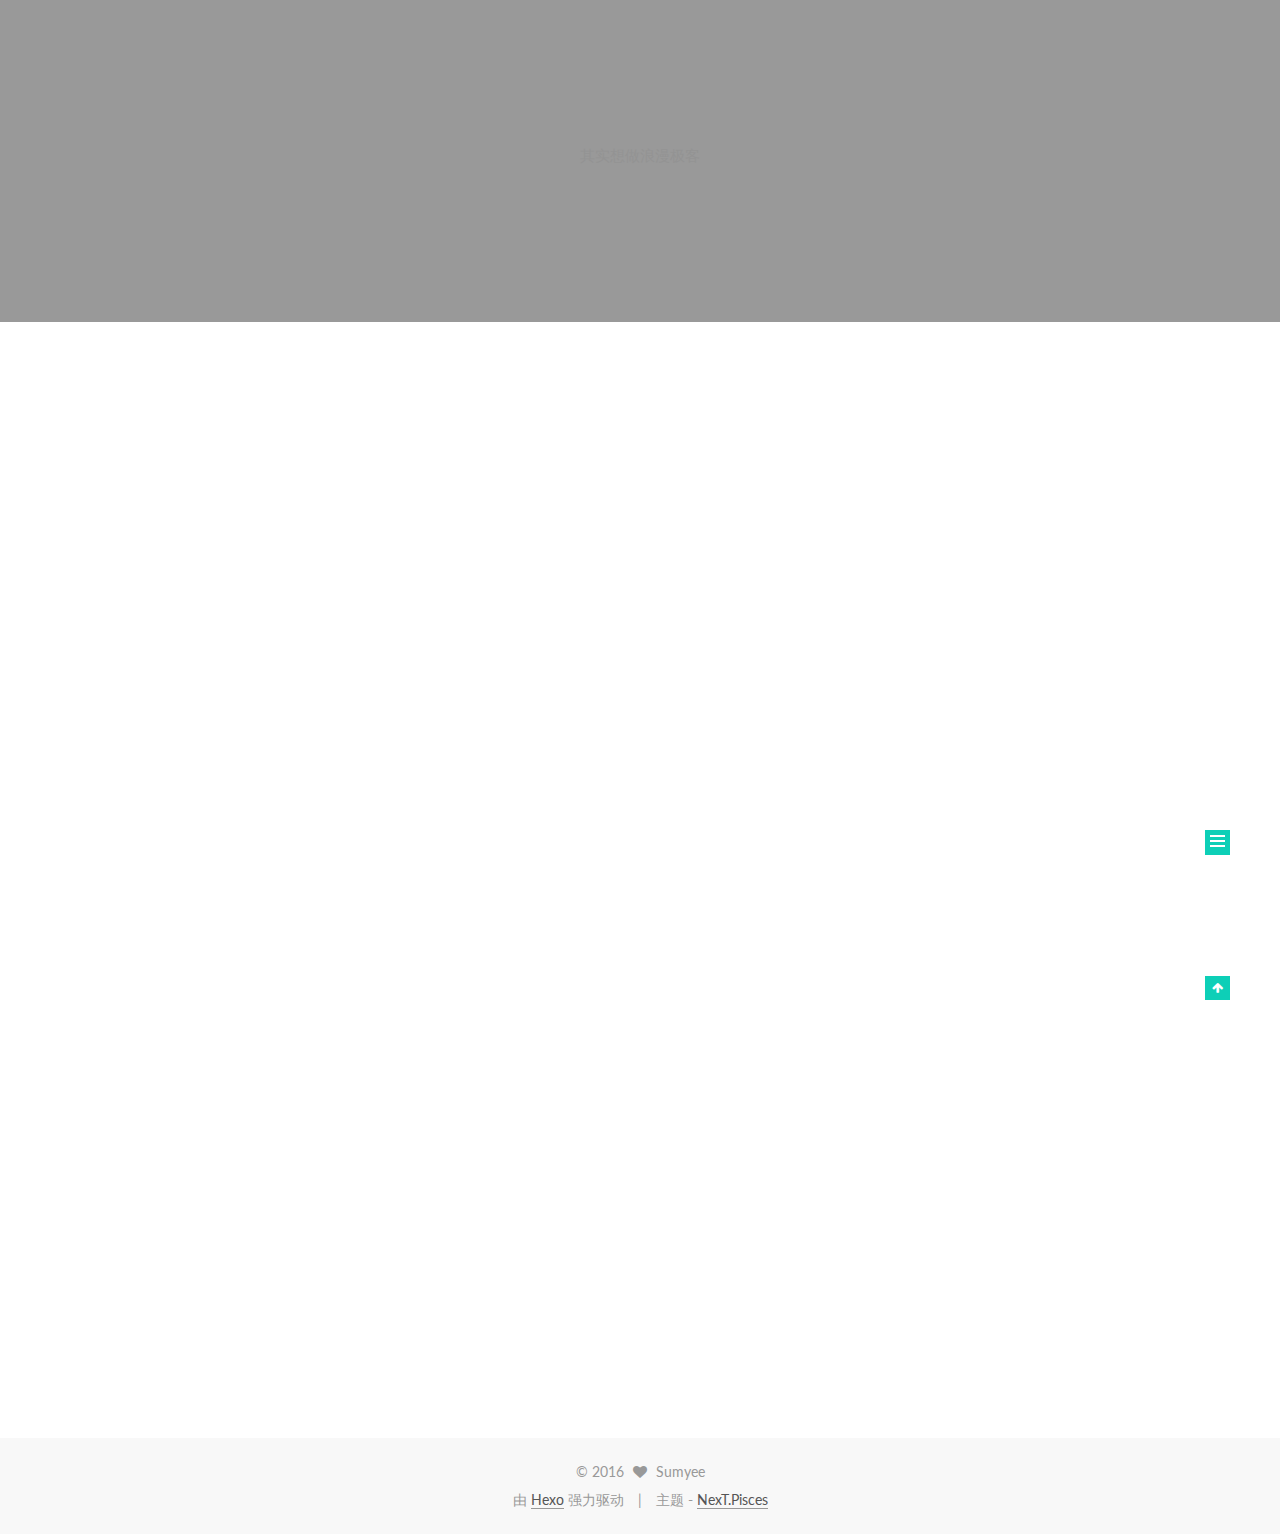
<file: 2016/09/10/hello-world/index.html>
<!doctype html>



  


<html class="theme-next pisces use-motion">
<head>
  <meta charset="UTF-8"/>
<meta http-equiv="X-UA-Compatible" content="IE=edge,chrome=1" />
<meta name="viewport" content="width=device-width, initial-scale=1, maximum-scale=1"/>



<meta http-equiv="Cache-Control" content="no-transform" />
<meta http-equiv="Cache-Control" content="no-siteapp" />












  
  
  <link href="/vendors/fancybox/source/jquery.fancybox.css?v=2.1.5" rel="stylesheet" type="text/css" />




  
  
  
  

  
    
    
  

  

  

  

  

  
    
    
    <link href="//fonts.googleapis.com/css?family=Lato:300,300italic,400,400italic,700,700italic&subset=latin,latin-ext" rel="stylesheet" type="text/css">
  






<link href="/vendors/font-awesome/css/font-awesome.min.css?v=4.4.0" rel="stylesheet" type="text/css" />

<link href="/css/main.css?v=5.0.1" rel="stylesheet" type="text/css" />


  <meta name="keywords" content="Hexo, NexT" />








  <link rel="shortcut icon" type="image/x-icon" href="/favicon.ico?v=5.0.1" />






<meta name="description" content="Welcome to Hexo! This is your very first post. Check documentation for more info. If you get any problems when using Hexo, you can find the answer in troubleshooting or you can ask me on GitHub.">
<meta property="og:type" content="article">
<meta property="og:title" content="Hello World">
<meta property="og:url" content="http://yoursite.com/2016/09/10/hello-world/index.html">
<meta property="og:site_name" content="Sumyee">
<meta property="og:description" content="Welcome to Hexo! This is your very first post. Check documentation for more info. If you get any problems when using Hexo, you can find the answer in troubleshooting or you can ask me on GitHub.">
<meta property="og:updated_time" content="2016-09-10T04:12:45.772Z">
<meta name="twitter:card" content="summary">
<meta name="twitter:title" content="Hello World">
<meta name="twitter:description" content="Welcome to Hexo! This is your very first post. Check documentation for more info. If you get any problems when using Hexo, you can find the answer in troubleshooting or you can ask me on GitHub.">



<script type="text/javascript" id="hexo.configuration">
  var NexT = window.NexT || {};
  var CONFIG = {
    scheme: 'Pisces',
    sidebar: {"position":"left","display":"post"},
    fancybox: true,
    motion: true,
    duoshuo: {
      userId: 0,
      author: '博主'
    }
  };
</script>




  <link rel="canonical" href="http://yoursite.com/2016/09/10/hello-world/"/>

  <title> Hello World | Sumyee </title>
</head>

<body itemscope itemtype="http://schema.org/WebPage" lang="zh-Hans">

  










  
  
    
  

  <div class="container one-collumn sidebar-position-left page-post-detail ">
    <div class="headband"></div>

    <header id="header" class="header" itemscope itemtype="http://schema.org/WPHeader">
      <div class="header-inner"><div class="site-meta ">
  

  <div class="custom-logo-site-title">
    <a href="/"  class="brand" rel="start">
      <span class="logo-line-before"><i></i></span>
      <span class="site-title">Sumyee</span>
      <span class="logo-line-after"><i></i></span>
    </a>
  </div>
  <p class="site-subtitle">其实想做浪漫极客</p>
</div>

<div class="site-nav-toggle">
  <button>
    <span class="btn-bar"></span>
    <span class="btn-bar"></span>
    <span class="btn-bar"></span>
  </button>
</div>

<nav class="site-nav">
  

  
    <ul id="menu" class="menu">
      
        
        <li class="menu-item menu-item-home">
          <a href="/" rel="section">
            
              <i class="menu-item-icon fa fa-fw fa-home"></i> <br />
            
            首页
          </a>
        </li>
      
        
        <li class="menu-item menu-item-archives">
          <a href="/archives" rel="section">
            
              <i class="menu-item-icon fa fa-fw fa-archive"></i> <br />
            
            归档
          </a>
        </li>
      
        
        <li class="menu-item menu-item-tags">
          <a href="/tags" rel="section">
            
              <i class="menu-item-icon fa fa-fw fa-tags"></i> <br />
            
            标签
          </a>
        </li>
      

      
    </ul>
  

  
</nav>

 </div>
    </header>

    <main id="main" class="main">
      <div class="main-inner">
        <div class="content-wrap">
          <div id="content" class="content">
            

  <div id="posts" class="posts-expand">
    

  
  

  
  
  

  <article class="post post-type-normal " itemscope itemtype="http://schema.org/Article">

    
      <header class="post-header">

        
        
          <h1 class="post-title" itemprop="name headline">
            
            
              
                Hello World
              
            
          </h1>
        

        <div class="post-meta">
          <span class="post-time">
            <span class="post-meta-item-icon">
              <i class="fa fa-calendar-o"></i>
            </span>
            <span class="post-meta-item-text">发表于</span>
            <time itemprop="dateCreated" datetime="2016-09-10T11:26:33+08:00" content="2016-09-10">
              2016-09-10
            </time>
          </span>

          

          
            
          

          

          
          

          
        </div>
      </header>
    


    <div class="post-body" itemprop="articleBody">

      
      

      
        <p>Welcome to <a href="https://hexo.io/" target="_blank" rel="external">Hexo</a>! This is your very first post. Check <a href="https://hexo.io/docs/" target="_blank" rel="external">documentation</a> for more info. If you get any problems when using Hexo, you can find the answer in <a href="https://hexo.io/docs/troubleshooting.html" target="_blank" rel="external">troubleshooting</a> or you can ask me on <a href="https://github.com/hexojs/hexo/issues" target="_blank" rel="external">GitHub</a>.<br><a id="more"></a></p>
<h2 id="Quick-Start"><a href="#Quick-Start" class="headerlink" title="Quick Start"></a>Quick Start</h2><h3 id="Create-a-new-post"><a href="#Create-a-new-post" class="headerlink" title="Create a new post"></a>Create a new post</h3><figure class="highlight bash"><table><tr><td class="gutter"><pre><div class="line">1</div></pre></td><td class="code"><pre><div class="line">$ hexo new <span class="string">"My New Post"</span></div></pre></td></tr></table></figure>
<p>More info: <a href="https://hexo.io/docs/writing.html" target="_blank" rel="external">Writing</a></p>
<h3 id="Run-server"><a href="#Run-server" class="headerlink" title="Run server"></a>Run server</h3><figure class="highlight bash"><table><tr><td class="gutter"><pre><div class="line">1</div></pre></td><td class="code"><pre><div class="line">$ hexo server</div></pre></td></tr></table></figure>
<p>More info: <a href="https://hexo.io/docs/server.html" target="_blank" rel="external">Server</a></p>
<h3 id="Generate-static-files"><a href="#Generate-static-files" class="headerlink" title="Generate static files"></a>Generate static files</h3><figure class="highlight bash"><table><tr><td class="gutter"><pre><div class="line">1</div></pre></td><td class="code"><pre><div class="line">$ hexo generate</div></pre></td></tr></table></figure>
<p>More info: <a href="https://hexo.io/docs/generating.html" target="_blank" rel="external">Generating</a></p>
<h3 id="Deploy-to-remote-sites"><a href="#Deploy-to-remote-sites" class="headerlink" title="Deploy to remote sites"></a>Deploy to remote sites</h3><figure class="highlight bash"><table><tr><td class="gutter"><pre><div class="line">1</div></pre></td><td class="code"><pre><div class="line">$ hexo deploy</div></pre></td></tr></table></figure>
<p>More info: <a href="https://hexo.io/docs/deployment.html" target="_blank" rel="external">Deployment</a></p>

      
    </div>

    <div>
      
        

      
    </div>

    <div>
      
        

      
    </div>

    <footer class="post-footer">
      

      

      
      
    </footer>
  </article>



    <div class="post-spread">
      
    </div>
  </div>


          </div>
          


          
  <div class="comments" id="comments">
    
  </div>


        </div>
        
          
  
  <div class="sidebar-toggle">
    <div class="sidebar-toggle-line-wrap">
      <span class="sidebar-toggle-line sidebar-toggle-line-first"></span>
      <span class="sidebar-toggle-line sidebar-toggle-line-middle"></span>
      <span class="sidebar-toggle-line sidebar-toggle-line-last"></span>
    </div>
  </div>

  <aside id="sidebar" class="sidebar">
    <div class="sidebar-inner">

      

      
        <ul class="sidebar-nav motion-element">
          <li class="sidebar-nav-toc sidebar-nav-active" data-target="post-toc-wrap" >
            文章目录
          </li>
          <li class="sidebar-nav-overview" data-target="site-overview">
            站点概览
          </li>
        </ul>
      

      <section class="site-overview sidebar-panel ">
        <div class="site-author motion-element" itemprop="author" itemscope itemtype="http://schema.org/Person">
          <img class="site-author-image" itemprop="image"
               src="/images/avatar.jpg"
               alt="Sumyee" />
          <p class="site-author-name" itemprop="name">Sumyee</p>
          <p class="site-description motion-element" itemprop="description"></p>
        </div>
        <nav class="site-state motion-element">
          <div class="site-state-item site-state-posts">
            <a href="/archives">
              <span class="site-state-item-count">1</span>
              <span class="site-state-item-name">日志</span>
            </a>
          </div>

          

          

        </nav>

        

        <div class="links-of-author motion-element">
          
        </div>

        
        

        
        

      </section>

      
        <section class="post-toc-wrap motion-element sidebar-panel sidebar-panel-active">
          <div class="post-toc">
            
              
            
            
              <div class="post-toc-content"><ol class="nav"><li class="nav-item nav-level-2"><a class="nav-link" href="#Quick-Start"><span class="nav-number">1.</span> <span class="nav-text">Quick Start</span></a><ol class="nav-child"><li class="nav-item nav-level-3"><a class="nav-link" href="#Create-a-new-post"><span class="nav-number">1.1.</span> <span class="nav-text">Create a new post</span></a></li><li class="nav-item nav-level-3"><a class="nav-link" href="#Run-server"><span class="nav-number">1.2.</span> <span class="nav-text">Run server</span></a></li><li class="nav-item nav-level-3"><a class="nav-link" href="#Generate-static-files"><span class="nav-number">1.3.</span> <span class="nav-text">Generate static files</span></a></li><li class="nav-item nav-level-3"><a class="nav-link" href="#Deploy-to-remote-sites"><span class="nav-number">1.4.</span> <span class="nav-text">Deploy to remote sites</span></a></li></ol></li></ol></div>
            
          </div>
        </section>
      

    </div>
  </aside>


        
      </div>
    </main>

    <footer id="footer" class="footer">
      <div class="footer-inner">
        <div class="copyright" >
  
  &copy; 
  <span itemprop="copyrightYear">2016</span>
  <span class="with-love">
    <i class="fa fa-heart"></i>
  </span>
  <span class="author" itemprop="copyrightHolder">Sumyee</span>
</div>

<div class="powered-by">
  由 <a class="theme-link" href="https://hexo.io">Hexo</a> 强力驱动
</div>

<div class="theme-info">
  主题 -
  <a class="theme-link" href="https://github.com/iissnan/hexo-theme-next">
    NexT.Pisces
  </a>
</div>

        

        
      </div>
    </footer>

    <div class="back-to-top">
      <i class="fa fa-arrow-up"></i>
    </div>
  </div>

  

<script type="text/javascript">
  if (Object.prototype.toString.call(window.Promise) !== '[object Function]') {
    window.Promise = null;
  }
</script>









  



  
  <script type="text/javascript" src="/vendors/jquery/index.js?v=2.1.3"></script>

  
  <script type="text/javascript" src="/vendors/fastclick/lib/fastclick.min.js?v=1.0.6"></script>

  
  <script type="text/javascript" src="/vendors/jquery_lazyload/jquery.lazyload.js?v=1.9.7"></script>

  
  <script type="text/javascript" src="/vendors/velocity/velocity.min.js?v=1.2.1"></script>

  
  <script type="text/javascript" src="/vendors/velocity/velocity.ui.min.js?v=1.2.1"></script>

  
  <script type="text/javascript" src="/vendors/fancybox/source/jquery.fancybox.pack.js?v=2.1.5"></script>


  


  <script type="text/javascript" src="/js/src/utils.js?v=5.0.1"></script>

  <script type="text/javascript" src="/js/src/motion.js?v=5.0.1"></script>



  
  


  <script type="text/javascript" src="/js/src/affix.js?v=5.0.1"></script>

  <script type="text/javascript" src="/js/src/schemes/pisces.js?v=5.0.1"></script>



  
  <script type="text/javascript" src="/js/src/scrollspy.js?v=5.0.1"></script>
<script type="text/javascript" src="/js/src/post-details.js?v=5.0.1"></script>



  


  <script type="text/javascript" src="/js/src/bootstrap.js?v=5.0.1"></script>



  



  




  
  

  

  

  

</body>
</html>
</file>
<file: css/main.css>
/* normalize.css v3.0.2 | MIT License | git.io/normalize */
html {
  font-family: sans-serif; /* 1 */
  -ms-text-size-adjust: 100%; /* 2 */
  -webkit-text-size-adjust: 100%; /* 2 */
}
body {
  margin: 0;
}
article,
aside,
details,
figcaption,
figure,
footer,
header,
hgroup,
main,
menu,
nav,
section,
summary {
  display: block;
}
audio,
canvas,
progress,
video {
  display: inline-block; /* 1 */
  vertical-align: baseline; /* 2 */
}
audio:not([controls]) {
  display: none;
  height: 0;
}
[hidden],
template {
  display: none;
}
a {
  background-color: transparent;
}
a:active,
a:hover {
  outline: 0;
}
abbr[title] {
  border-bottom: 1px dotted;
}
b,
strong {
  font-weight: bold;
}
dfn {
  font-style: italic;
}
h1 {
  font-size: 2em;
  margin: 0.67em 0;
}
mark {
  background: #ff0;
  color: #000;
}
small {
  font-size: 80%;
}
sub,
sup {
  font-size: 75%;
  line-height: 0;
  position: relative;
  vertical-align: baseline;
}
sup {
  top: -0.5em;
}
sub {
  bottom: -0.25em;
}
img {
  border: 0;
}
svg:not(:root) {
  overflow: hidden;
}
figure {
  margin: 1em 40px;
}
hr {
  -moz-box-sizing: content-box;
  box-sizing: content-box;
  height: 0;
}
pre {
  overflow: auto;
}
code,
kbd,
pre,
samp {
  font-family: monospace, monospace;
  font-size: 1em;
}
button,
input,
optgroup,
select,
textarea {
  color: inherit; /* 1 */
  font: inherit; /* 2 */
  margin: 0; /* 3 */
}
button {
  overflow: visible;
}
button,
select {
  text-transform: none;
}
button,
html input[type="button"],
input[type="reset"],
input[type="submit"] {
  -webkit-appearance: button; /* 2 */
  cursor: pointer; /* 3 */
}
button[disabled],
html input[disabled] {
  cursor: default;
}
button::-moz-focus-inner,
input::-moz-focus-inner {
  border: 0;
  padding: 0;
}
input {
  line-height: normal;
}
input[type="checkbox"],
input[type="radio"] {
  box-sizing: border-box; /* 1 */
  padding: 0; /* 2 */
}
input[type="number"]::-webkit-inner-spin-button,
input[type="number"]::-webkit-outer-spin-button {
  height: auto;
}
input[type="search"] {
  -webkit-appearance: textfield; /* 1 */
  -moz-box-sizing: content-box;
  -webkit-box-sizing: content-box; /* 2 */
  box-sizing: content-box;
}
input[type="search"]::-webkit-search-cancel-button,
input[type="search"]::-webkit-search-decoration {
  -webkit-appearance: none;
}
fieldset {
  border: 1px solid #c0c0c0;
  margin: 0 2px;
  padding: 0.35em 0.625em 0.75em;
}
legend {
  border: 0; /* 1 */
  padding: 0; /* 2 */
}
textarea {
  overflow: auto;
}
optgroup {
  font-weight: bold;
}
table {
  border-collapse: collapse;
  border-spacing: 0;
}
td,
th {
  padding: 0;
}
::selection {
  background: #0dcfb7;
  color: #fff;
}
::-webkit-scrollbar {
  width: 8px;
  height: 5px;
}
::-webkit-scrollbar-track {
  border-radius: 10px;
}
::-webkit-scrollbar-thumb {
  border-radius: 10px;
  background: rgba(0,0,0,0.1);
}
::-webkit-scrollbar-thumb:hover {
  background-color: rgba(0,0,0,0.2);
}
::-webkit-scrollbar-thumb:active {
  background-color: rgba(0,0,0,0.3);
}
body {
  position: relative;
  font-family: 'Lato', "PingFang SC", "Microsoft YaHei", sans-serif;
  font-size: 14px;
  line-height: 2;
  color: #555;
  background: #fff;
}
@media (max-width: 767px) {
  body {
    padding-right: 0 !important;
  }
}
@media (min-width: 768px) and (max-width: 991px) {
  body {
    padding-right: 0 !important;
  }
}
@media (min-width: 1600px) {
  body {
    font-size: 16px;
  }
}
h1,
h2,
h3,
h4,
h5,
h6 {
  margin: 0;
  padding: 0;
  font-weight: bold;
  line-height: 1.5;
  font-family: 'Lato', "PingFang SC", "Microsoft YaHei", sans-serif;
}
h2,
h3,
h4,
h5,
h6 {
  margin: 20px 0 15px;
}
h1 {
  font-size: 22px;
}
@media (max-width: 767px) {
  h1 {
    font-size: 18px;
  }
}
h2 {
  font-size: 20px;
}
@media (max-width: 767px) {
  h2 {
    font-size: 16px;
  }
}
h3 {
  font-size: 18px;
}
@media (max-width: 767px) {
  h3 {
    font-size: 14px;
  }
}
h4 {
  font-size: 16px;
}
@media (max-width: 767px) {
  h4 {
    font-size: 12px;
  }
}
h5 {
  font-size: 14px;
}
@media (max-width: 767px) {
  h5 {
    font-size: 10px;
  }
}
h6 {
  font-size: 12px;
}
@media (max-width: 767px) {
  h6 {
    font-size: 8px;
  }
}
p {
  margin: 0 0 25px 0;
}
a {
  color: #555;
  text-decoration: none;
  border-bottom: 1px solid #999;
  word-wrap: break-word;
}
a:hover {
  color: #0dcfb7;
  border-bottom-color: #0dcfb7;
}
ul {
  list-style: none;
}
blockquote {
  margin: 0;
  padding: 0;
}
img {
  display: block;
  margin: auto;
  max-width: 100%;
  height: auto;
}
hr {
  margin: 40px 0;
  height: 3px;
  border: none;
  background-color: #ddd;
  background-image: repeating-linear-gradient(-45deg, #fff, #fff 4px, transparent 4px, transparent 8px);
}
blockquote {
  padding: 0 15px;
  color: #666;
  background-color: #f5f5f5;
  border-left: 4px solid #ddd;
}
blockquote cite::before {
  content: "-";
  padding: 0 5px;
}
dt {
  font-weight: 700;
}
dd {
  margin: 0;
  padding: 0;
}
.text-left {
  text-align: left;
}
.text-center {
  text-align: center;
}
.text-right {
  text-align: right;
}
.text-justify {
  text-align: justify;
}
.text-nowrap {
  white-space: nowrap;
}
.text-lowercase {
  text-transform: lowercase;
}
.text-uppercase {
  text-transform: uppercase;
}
.text-capitalize {
  text-transform: capitalize;
}
.center-block {
  display: block;
  margin-left: auto;
  margin-right: auto;
}
.clearfix:before,
.clearfix:after {
  content: " ";
  display: table;
}
.clearfix:after {
  clear: both;
}
.pullquote {
  width: 45%;
}
.pullquote.left {
  float: left;
  margin-left: 5px;
  margin-right: 10px;
}
.pullquote.right {
  float: right;
  margin-left: 10px;
  margin-right: 5px;
}
.affix.affix.affix {
  position: fixed;
}
.translation {
  margin-top: -20px;
  font-size: 14px;
  color: #999;
}
.scrollbar-measure {
  width: 100px;
  height: 100px;
  overflow: scroll;
  position: absolute;
  top: -9999px;
}
.use-motion .motion-element {
  opacity: 0;
}
#local-search-input {
  padding: 3px;
  border: none;
  text-indent: 14px;
  border-radius: 0;
  width: 140px;
  outline: none;
  border-bottom: 1px solid #999;
  background: inherit;
  opacity: 0.5;
}
#local-search-input:focus {
  opacity: 1;
}
.search-icon {
  position: absolute;
  top: 9px;
}
table {
  margin: 20px 0;
  width: 100%;
  border-collapse: collapse;
  border-spacing: 0;
  border: 1px solid #ddd;
  font-size: 14px;
  table-layout: fixed;
  word-wrap: break-all;
}
table>tbody>tr:nth-of-type(odd) {
  background-color: #f9f9f9;
}
table>tbody>tr:hover {
  background-color: #f5f5f5;
}
caption,
th,
td {
  padding: 8px;
  text-align: left;
  vertical-align: middle;
  font-weight: normal;
}
th,
td {
  border-bottom: 3px solid #ddd;
  border-right: 1px solid #eee;
}
th {
  padding-bottom: 10px;
  font-weight: 700;
}
td {
  border-bottom-width: 1px;
}
html,
body {
  height: 100%;
}
.container {
  position: relative;
  min-height: 100%;
}
.header-inner {
  margin: 0 auto;
  padding: 80px 0 60px;
  width: 700px;
}
@media (min-width: 1600px) {
  .container .header-inner {
    width: 900px;
  }
}
.main {
  padding-bottom: 150px;
}
.main-inner {
  margin: 20px auto;
  width: 700px;
}
.main-inner a {
  color: #0dcfb7;
  text-decoration: none;
  border-bottom: transparent;
  word-wrap: break-word;
}
@media (min-width: 1600px) {
  .container .main-inner {
    width: 900px;
  }
}
.footer {
  position: absolute;
  left: 0;
  bottom: 0;
  width: 100%;
  background-color: #f8f8f8;
  min-height: 50px;
}
.footer-inner {
  box-sizing: border-box;
  margin: 20px auto;
  width: 700px;
}
@media (min-width: 1600px) {
  .container .footer-inner {
    width: 900px;
  }
}
pre,
.highlight {
  overflow: auto;
  margin: 20px 0;
  padding: 0;
  font-size: 13px;
  color: #4d4d4c;
  background: #f7f7f7;
  line-height: 1.6;
}
pre,
code {
  font-family: consolas, Menlo, "PingFang SC", "Microsoft YaHei", monospace;
}
code {
  padding: 2px 4px;
  word-break: break-all;
  color: #555;
  background: #eee;
  border-radius: 4px;
  font-size: 13px;
}
pre code {
  padding: 0;
  color: #4d4d4c;
  background: none;
  text-shadow: none;
}
.highlight pre {
  border: none;
  margin: 0;
  padding: 10px;
}
.highlight table {
  margin: 0;
  width: auto;
  border: none;
}
.highlight td {
  border: none;
  padding: 0;
}
.highlight figcaption {
  font-size: 1em;
  color: #4d4d4c;
  line-height: 1em;
  margin-bottom: 1em;
}
.highlight figcaption:before,
.highlight figcaption:after {
  content: " ";
  display: table;
}
.highlight figcaption:after {
  clear: both;
}
.highlight figcaption a {
  float: right;
  color: #4d4d4c;
}
.highlight figcaption a:hover {
  border-bottom-color: #4d4d4c;
}
.highlight .gutter pre {
  color: #869194;
  text-align: right;
  padding-left: 10px;
  padding-right: 10px;
  background-color: #eff2f3;
}
.highlight .line {
  height: 20px;
}
.gist table {
  width: auto;
}
.gist table td {
  border: none;
}
pre .comment {
  color: #8e908c;
}
pre .variable,
pre .attribute,
pre .tag,
pre .regexp,
pre .ruby .constant,
pre .xml .tag .title,
pre .xml .pi,
pre .xml .doctype,
pre .html .doctype,
pre .css .id,
pre .css .class,
pre .css .pseudo {
  color: #c82829;
}
pre .number,
pre .preprocessor,
pre .built_in,
pre .literal,
pre .params,
pre .constant,
pre .command {
  color: #f5871f;
}
pre .ruby .class .title,
pre .css .rules .attribute,
pre .string,
pre .value,
pre .inheritance,
pre .header,
pre .ruby .symbol,
pre .xml .cdata,
pre .special,
pre .number,
pre .formula {
  color: #718c00;
}
pre .title,
pre .css .hexcolor {
  color: #3e999f;
}
pre .function,
pre .python .decorator,
pre .python .title,
pre .ruby .function .title,
pre .ruby .title .keyword,
pre .perl .sub,
pre .javascript .title,
pre .coffeescript .title {
  color: #4271ae;
}
pre .keyword,
pre .javascript .function {
  color: #8959a8;
}
.full-image.full-image.full-image {
  border: none;
  max-width: 100%;
  width: auto;
  margin: 20px auto;
}
@media (min-width: 992px) {
  .full-image.full-image.full-image {
    max-width: none;
    width: 126%;
    margin: 0 -13%;
  }
}
.blockquote-center,
.page-home .post-type-quote blockquote,
.page-post-detail .post-type-quote blockquote {
  position: relative;
  margin: 40px 0;
  padding: 0;
  border-left: none;
  text-align: center;
}
.blockquote-center::before,
.page-home .post-type-quote blockquote::before,
.page-post-detail .post-type-quote blockquote::before,
.blockquote-center::after,
.page-home .post-type-quote blockquote::after,
.page-post-detail .post-type-quote blockquote::after {
  position: absolute;
  content: ' ';
  display: block;
  width: 100%;
  height: 24px;
  opacity: 0.2;
  background-repeat: no-repeat;
  background-position: 0 -6px;
  background-size: 22px 22px;
}
.blockquote-center::before,
.page-home .post-type-quote blockquote::before,
.page-post-detail .post-type-quote blockquote::before {
  top: -20px;
  background-image: url("../images/quote-l.svg");
  border-top: 1px solid #ccc;
}
.blockquote-center::after,
.page-home .post-type-quote blockquote::after,
.page-post-detail .post-type-quote blockquote::after {
  bottom: -20px;
  background-image: url("../images/quote-r.svg");
  border-bottom: 1px solid #ccc;
  background-position: 100% 8px;
}
.blockquote-center p,
.page-home .post-type-quote blockquote p,
.page-post-detail .post-type-quote blockquote p,
.blockquote-center div,
.page-home .post-type-quote blockquote div,
.page-post-detail .post-type-quote blockquote div {
  text-align: center;
}
.post .post-body .group-picture img {
  box-sizing: border-box;
  padding: 0 3px;
  border: none;
}
.post .group-picture-row {
  overflow: hidden;
  margin-top: 6px;
}
.post .group-picture-row:first-child {
  margin-top: 0;
}
.post .group-picture-column {
  float: left;
}
.page-post-detail .post-body .group-picture-column {
  float: none;
  margin-top: 10px;
  width: auto !important;
}
.page-post-detail .post-body .group-picture-column img {
  margin: 0 auto;
}
.page-archive .group-picture-container {
  overflow: hidden;
}
.page-archive .group-picture-row {
  float: left;
}
.page-archive .group-picture-row:first-child {
  margin-top: 6px;
}
.page-archive .group-picture-column {
  max-width: 150px;
  max-height: 150px;
}
.btn {
  display: inline-block;
  padding: 0 20px;
  font-size: 14px;
  color: #fff;
  background: #0dcfb7;
  border: 2px solid #0dcfb7;
  text-decoration: none;
  border-radius: 0;
  transition-property: background-color;
  transition-duration: 0.2s;
  transition-timing-function: ease-in-out;
  transition-delay: 0s;
}
.btn:hover,
.post-more-link .btn:hover {
  border-color: #0dcfb7;
  color: #0dcfb7;
  background: #fff;
}
.btn-bar {
  display: block;
  width: 22px;
  height: 2px;
  background: #f5f5f5;
  border-radius: 1px;
}
.btn-bar+.btn-bar {
  margin-top: 4px;
}
.pagination {
  margin: 120px 0 40px;
  text-align: center;
  border-top: 1px solid #eee;
}
.page-number-basic,
.pagination .prev,
.pagination .next,
.pagination .page-number,
.pagination .space {
  display: inline-block;
  position: relative;
  top: -1px;
  margin: 0 10px;
  padding: 0 10px;
  line-height: 30px;
}
@media (max-width: 767px) {
  .page-number-basic,
  .pagination .prev,
  .pagination .next,
  .pagination .page-number,
  .pagination .space {
    margin: 0 5px;
  }
}
.pagination .prev,
.pagination .next,
.pagination .page-number {
  border-bottom: 0;
  border-top: 1px solid #eee;
  transition-property: border-color;
  transition-duration: 0.2s;
  transition-timing-function: ease-in-out;
  transition-delay: 0s;
}
.pagination .prev:hover,
.pagination .next:hover,
.pagination .page-number:hover {
  border-top-color: #0dcfb7;
}
.pagination .space {
  padding: 0;
  margin: 0;
}
.pagination .prev {
  margin-left: 0;
}
.pagination .next {
  margin-right: 0;
}
.pagination .page-number.current {
  color: #fff;
  background: #ccc;
  border-top-color: #ccc;
}
@media (max-width: 767px) {
  .pagination {
    border-top: none;
  }
  .pagination .prev,
  .pagination .next,
  .pagination .page-number {
    margin-bottom: 10px;
    border-top: 0;
    border-bottom: 1px solid #eee;
  }
  .pagination .prev:hover,
  .pagination .next:hover,
  .pagination .page-number:hover {
    border-bottom-color: #0dcfb7;
  }
}
.comments {
  margin: 60px 20px 0;
}
.tag-cloud {
  text-align: center;
}
.tag-cloud a {
  display: inline-block;
  margin: 10px;
}
.back-to-top {
  box-sizing: border-box;
  position: fixed;
  bottom: -100px;
  right: 50px;
  z-index: 1050;
  padding: 0 6px;
  width: 25px;
  background: #0dcfb7;
  font-size: 12px;
  opacity: 1;
  color: #fff;
  cursor: pointer;
  text-align: center;
  -webkit-transform: translateZ(0);
  transition-property: bottom;
  transition-duration: 0.2s;
  transition-timing-function: ease-in-out;
  transition-delay: 0s;
}
@media (max-width: 767px) {
  .back-to-top {
    display: none;
  }
}
@media (min-width: 768px) and (max-width: 991px) {
  .back-to-top {
    display: none;
  }
}
.back-to-top.back-to-top-on {
  bottom: 19px;
}
#header {
  position: relative;
}
.header {
  position: absolute;
  width: 100%;
  height: 100%;
  background: #fff;
  background-image: url("http://oda0qq3s3.bkt.clouddn.com/sumyee-blog/header_bg.png");
  background-repeat: no-repeat;
  background-size: cover;
  background-position: center center;
  -webkit-filter: brightness(0.6);
  -moz-filter: brightness(0.6);
  -ms-filter: brightness(0.6);
  -o-filter: brightness(0.6);
  filter: brightness(0.6);
  filter: brightness;
}
.header-inner {
  position: relative;
}
.headband {
  height: 0px;
  background: #0dcfb7;
}
.site-meta {
  margin: 0;
  text-align: center;
}
@media (max-width: 767px) {
  .site-meta {
    text-align: center;
  }
}
.brand {
  position: relative;
  display: inline-block;
  padding: 0 40px;
  color: #fff;
  border-bottom: none;
}
.brand:hover {
  color: #fff;
}
.logo {
  display: inline-block;
  margin-right: 5px;
  line-height: 36px;
  vertical-align: top;
}
.site-title {
  display: inline-block;
  vertical-align: top;
  line-height: 50px;
  font-size: 38px;
  font-weight: normal;
  font-family: 'Lato', "PingFang SC", "Microsoft YaHei", sans-serif;
}
.site-subtitle {
  margin-top: 10px;
  font-size: 15px;
  color: #f5f5f5;
}
.use-motion .brand {
  opacity: 0;
}
.use-motion .logo,
.use-motion .site-title,
.use-motion .site-subtitle {
  opacity: 0;
  position: relative;
  top: -10px;
}
.site-nav-toggle {
  display: none;
  position: absolute;
  top: 10px;
  left: 10px;
}
@media (max-width: 767px) {
  .site-nav-toggle {
    display: block;
  }
}
.site-nav-toggle button {
  margin-top: 2px;
  padding: 9px 10px;
  background: transparent;
  border: none;
  outline: none;
}
@media (max-width: 767px) {
  .site-nav {
    display: none;
    margin: 0 -10px;
    padding: 0 10px;
    clear: both;
    border-top: 1px solid #ddd;
  }
}
@media (min-width: 768px) and (max-width: 991px) {
  .site-nav {
    display: block !important;
  }
}
@media (min-width: 992px) {
  .site-nav {
    display: block !important;
  }
}
.menu {
  margin-top: 20px;
  padding-left: 0;
  text-align: center;
}
.menu .menu-item {
  display: inline-block;
  margin: 0 10px;
}
@media screen and (max-width: 767px) {
  .menu .menu-item {
    margin-top: 10px;
  }
}
.menu .menu-item a {
  display: block;
  font-size: 13px;
  text-transform: capitalize;
  line-height: inherit;
  border-bottom: 1px solid transparent;
  transition-property: border-color;
  color: #fff;
  transition-duration: 0.2s;
  transition-timing-function: ease-in-out;
  transition-delay: 0s;
}
.menu .menu-item a:hover {
  border-bottom-color: #0dcfb7;
}
.menu .menu-item .fa {
  margin-right: 5px;
}
.use-motion .menu-item {
  opacity: 0;
}
.post-body {
  font-family: 'Lato', "PingFang SC", "Microsoft YaHei", sans-serif;
}
@media (max-width: 767px) {
  .post-body {
    word-break: break-word;
  }
}
.post-body .fancybox img {
  display: block !important;
  margin: 0 auto;
  cursor: pointer;
  cursor: zoom-in;
  cursor: -webkit-zoom-in;
}
.post-body .image-caption,
.post-body .figure .caption {
  margin: 10px auto 15px;
  text-align: center;
  font-size: 14px;
  color: #999;
  font-weight: bold;
  line-height: 1;
}
.post-sticky-flag {
  display: inline-block;
  font-size: 16px;
  -ms-transform: rotate(30deg);
  -webkit-transform: rotate(30deg);
  -moz-transform: rotate(30deg);
  -ms-transform: rotate(30deg);
  -o-transform: rotate(30deg);
  transform: rotate(30deg);
}
.posts-expand {
  padding-top: 40px;
}
@media (max-width: 767px) {
  .posts-expand {
    margin: 0 20px;
  }
  .post-body pre .gutter pre,
  .post-body .highlight .gutter pre {
    padding-right: 10px;
  }
}
@media (min-width: 992px) {
  .posts-expand .post-body {
    text-align: justify;
  }
}
.posts-expand .post-body h2,
.posts-expand .post-body h3,
.posts-expand .post-body h4,
.posts-expand .post-body h5,
.posts-expand .post-body h6 {
  padding-top: 10px;
}
.posts-expand .post-body h2 .header-anchor,
.posts-expand .post-body h3 .header-anchor,
.posts-expand .post-body h4 .header-anchor,
.posts-expand .post-body h5 .header-anchor,
.posts-expand .post-body h6 .header-anchor {
  float: right;
  margin-left: 10px;
  color: #ccc;
  border-bottom-style: none;
  visibility: hidden;
}
.posts-expand .post-body h2 .header-anchor:hover,
.posts-expand .post-body h3 .header-anchor:hover,
.posts-expand .post-body h4 .header-anchor:hover,
.posts-expand .post-body h5 .header-anchor:hover,
.posts-expand .post-body h6 .header-anchor:hover {
  color: inherit;
}
.posts-expand .post-body h2:hover .header-anchor,
.posts-expand .post-body h3:hover .header-anchor,
.posts-expand .post-body h4:hover .header-anchor,
.posts-expand .post-body h5:hover .header-anchor,
.posts-expand .post-body h6:hover .header-anchor {
  visibility: visible;
}
.posts-expand .post-body ul li {
  list-style: circle;
}
.posts-expand .post-body img {
  box-sizing: border-box;
  margin: auto;
  padding: 3px;
  border: 1px solid #ddd;
}
.posts-expand .fancybox img {
  margin: 0 auto;
}
@media (max-width: 767px) {
  .posts-collapse {
    margin: 0 20px;
  }
  .posts-collapse .post-title,
  .posts-collapse .post-meta {
    display: block;
    width: auto;
    text-align: left;
  }
}
.posts-collapse {
  position: relative;
  z-index: 1010;
  margin-left: 55px;
}
.posts-collapse::after {
  content: " ";
  position: absolute;
  top: 20px;
  left: 0;
  margin-left: -2px;
  width: 4px;
  height: 100%;
  background: #f5f5f5;
  z-index: -1;
}
@media (max-width: 767px) {
  .posts-collapse {
    margin: 0 20px;
  }
}
.posts-collapse .collection-title {
  position: relative;
  margin: 60px 0;
}
.posts-collapse .collection-title h2 {
  margin-left: 20px;
}
.posts-collapse .collection-title small {
  color: #bbb;
}
.posts-collapse .collection-title::before {
  content: " ";
  position: absolute;
  left: 0;
  top: 50%;
  margin-left: -4px;
  margin-top: -4px;
  width: 8px;
  height: 8px;
  background: #bbb;
  border-radius: 50%;
}
.posts-collapse .post {
  margin: 30px 0;
}
.posts-collapse .post-header {
  position: relative;
  transition-duration: 0.2s;
  transition-timing-function: ease-in-out;
  transition-delay: 0s;
  transition-property: border;
  border-bottom: 1px dashed #ccc;
}
.posts-collapse .post-header::before {
  content: " ";
  position: absolute;
  left: 0;
  top: 12px;
  width: 6px;
  height: 6px;
  margin-left: -4px;
  background: #bbb;
  border-radius: 50%;
  border: 1px solid #fff;
  transition-duration: 0.2s;
  transition-timing-function: ease-in-out;
  transition-delay: 0s;
  transition-property: background;
}
.posts-collapse .post-header:hover {
  border-bottom-color: #666;
}
.posts-collapse .post-header:hover::before {
  background: #0dcfb7;
}
.posts-collapse .post-meta {
  position: absolute;
  font-size: 12px;
  left: 20px;
  top: 5px;
}
.posts-collapse .post-comments-count {
  display: none;
}
.posts-collapse .post-title {
  margin-left: 60px;
  font-size: 16px;
  font-weight: normal;
  line-height: inherit;
}
.posts-collapse .post-title::after {
  margin-left: 3px;
  opacity: 0.6;
}
.posts-collapse .post-title a {
  color: #666;
  border-bottom: none;
}
.page-home .post-type-quote .post-header,
.page-post-detail .post-type-quote .post-header,
.page-home .post-type-quote .post-tags,
.page-post-detail .post-type-quote .post-tags {
  display: none;
}
.posts-expand .post-title {
  font-size: 26px;
  text-align: center;
  word-break: break-word;
  font-weight: 400;
}
@media (max-width: 767px) {
  .posts-expand .post-title {
    font-size: 22px;
  }
}
.posts-expand .post-title-link {
  display: inline-block;
  position: relative;
  color: #555;
  border-bottom: none;
  line-height: 1.2;
  vertical-align: top;
}
.posts-expand .post-title-link::before {
  content: "";
  position: absolute;
  width: 100%;
  height: 2px;
  bottom: 0;
  left: 0;
  background-color: #666;
  visibility: hidden;
  -webkit-transform: scaleX(0);
  -moz-transform: scaleX(0);
  -ms-transform: scaleX(0);
  -o-transform: scaleX(0);
  transform: scaleX(0);
  transition-duration: 0.2s;
  transition-timing-function: ease-in-out;
  transition-delay: 0s;
}
.posts-expand .post-title-link:hover::before {
  visibility: visible;
  -webkit-transform: scaleX(1);
  -moz-transform: scaleX(1);
  -ms-transform: scaleX(1);
  -o-transform: scaleX(1);
  transform: scaleX(1);
}
.posts-expand .post-title-link .fa {
  font-size: 16px;
}
.posts-expand .post-meta {
  margin: 3px 0 60px 0;
  color: #999;
  font-family: 'Lato', "PingFang SC", "Microsoft YaHei", sans-serif;
  font-size: 12px;
  text-align: center;
}
.posts-expand .post-meta .post-category-list {
  display: inline-block;
  margin: 0;
  padding: 3px;
}
.posts-expand .post-meta .post-category-list-link {
  color: #999;
}
.post-meta-item-icon {
  display: none;
  margin-right: 3px;
}
@media (min-width: 768px) and (max-width: 991px) {
  .post-meta-item-icon {
    display: inline-block;
  }
}
@media (max-width: 767px) {
  .post-meta-item-icon {
    display: inline-block;
  }
}
@media (min-width: 768px) and (max-width: 991px) {
  .post-meta-item-text {
    display: none;
  }
}
@media (max-width: 767px) {
  .post-meta-item-text {
    display: none;
  }
}
@media (max-width: 767px) {
  .posts-expand .post-comments-count {
    display: none;
  }
}
.post-more-link {
  margin-top: 50px;
}
.post-more-link .btn {
  color: #fff;
  font-size: 14px;
  background: #0dcfb7;
  border-radius: 0;
  line-height: 2;
  border: 2px solid #0dcfb7;
}
.posts-expand .post-tags {
  margin-top: 40px;
  text-align: center;
}
.posts-expand .post-tags a {
  display: inline-block;
  margin-right: 10px;
  font-size: 13px;
}
.post-nav {
  overflow: hidden;
  margin-top: 60px;
  padding: 10px;
  white-space: nowrap;
  border-top: 1px solid #eee;
}
.post-nav-item {
  display: inline-block;
  width: 50%;
  white-space: normal;
}
.post-nav-item a {
  position: relative;
  display: inline-block;
  line-height: 25px;
  font-size: 14px;
  color: #555;
  border-bottom: none;
}
.post-nav-item a:hover {
  color: #0dcfb7;
  border-bottom: none;
}
.post-nav-item a:active {
  top: 2px;
}
.post-nav-item a i {
  font-size: 12px;
}
.post-nav-prev {
  text-align: right;
}
.posts-expand .post-eof {
  display: block;
  margin: 80px auto 60px;
  width: 8%;
  height: 1px;
  background: #ccc;
  text-align: center;
}
.post:last-child .post-eof.post-eof.post-eof {
  display: none;
}
.post-gallery {
  display: table;
  table-layout: fixed;
  width: 100%;
  border-collapse: separate;
}
.post-gallery-row {
  display: table-row;
}
.post-gallery .post-gallery-img {
  display: table-cell;
  text-align: center;
  vertical-align: middle;
  border: none;
}
.post-gallery .post-gallery-img img {
  max-width: 100%;
  max-height: 100%;
  border: none;
}
.fancybox-close,
.fancybox-close:hover {
  border: none;
}
.sidebar {
  position: fixed;
  right: 0;
  top: 0;
  bottom: 0;
  width: 0;
  z-index: 1040;
  box-shadow: inset 0 2px 6px #0dcfb7;
  background: #0dcfb7;
  -webkit-transform: translateZ(0);
}
.sidebar a {
  color: #f5f5f5;
  border-bottom-color: #555;
}
.sidebar a:hover {
  color: #eee;
}
@media (min-width: 768px) and (max-width: 991px) {
  .sidebar {
    display: none !important;
  }
}
@media (max-width: 767px) {
  .sidebar {
    display: none !important;
  }
}
.sidebar-inner {
  position: relative;
  padding: 20px 10px;
  color: #999;
  text-align: center;
}
.sidebar-toggle {
  position: fixed;
  right: 50px;
  bottom: 45px;
  width: 15px;
  height: 15px;
  padding: 5px;
  background: #0dcfb7;
  line-height: 0;
  z-index: 1050;
  cursor: pointer;
  -webkit-transform: translateZ(0);
}
@media (min-width: 768px) and (max-width: 991px) {
  .sidebar-toggle {
    display: none;
  }
}
@media (max-width: 767px) {
  .sidebar-toggle {
    display: none;
  }
}
.sidebar-toggle-line {
  position: relative;
  display: inline-block;
  vertical-align: top;
  height: 2px;
  width: 100%;
  background: #fff;
  margin-top: 3px;
}
.sidebar-toggle-line:first-child {
  margin-top: 0;
}
.site-author-image {
  display: block;
  margin: 0 auto;
  padding: 2px;
  max-width: 96px;
  height: auto;
  border: 2px solid #f5f5f5;
}
.site-author-name {
  margin: 5px 0 0;
  text-align: center;
  color: #f5f5f5;
  font-weight: normal;
}
.site-description {
  margin-top: 5px;
  text-align: center;
  font-size: 14px;
  color: #f5f5f5;
}
.site-state {
  overflow: hidden;
  line-height: 1.4;
  white-space: nowrap;
  text-align: center;
}
.site-state-item {
  display: inline-block;
  padding: 0 15px;
  border-left: 1px solid #333;
}
.site-state-item:first-child {
  border-left: none;
}
.site-state-item a {
  border-bottom: none;
}
.site-state-item-count {
  display: block;
  text-align: center;
  color: inherit;
  font-weight: 600;
  font-size: 18px;
}
.site-state-item-name {
  font-size: 13px;
  color: inherit;
}
.feed-link {
  margin-top: 20px;
}
.feed-link a {
  display: inline-block;
  padding: 0 15px;
  color: #fc6423;
  border: 1px solid #fc6423;
  border-radius: 4px;
}
.feed-link a i {
  color: #fc6423;
  font-size: 14px;
}
.feed-link a:hover {
  color: #fff;
  background: #fc6423;
}
.feed-link a:hover i {
  color: #fff;
}
.links-of-author {
  margin-top: 20px;
}
.links-of-author a {
  display: inline-block;
  vertical-align: middle;
  margin-right: 10px;
  margin-bottom: 10px;
  border-bottom-color: #555;
  font-size: 13px;
}
.links-of-author a:before {
  display: inline-block;
  vertical-align: middle;
  margin-right: 3px;
  content: " ";
  width: 4px;
  height: 4px;
  border-radius: 50%;
  background: #ffff87;
}
.links-of-blogroll {
  font-size: 13px;
}
.links-of-blogroll-title {
  margin-top: 20px;
  font-size: 14px;
  font-weight: 600;
}
.links-of-blogroll-list {
  margin: 0;
  padding: 0;
}
.links-of-blogroll-item {
  padding: 2px 10px;
}
.sidebar-nav {
  margin: 0 0 20px;
  padding-left: 0;
}
.sidebar-nav li {
  display: inline-block;
  cursor: pointer;
  border-bottom: 1px solid transparent;
  font-size: 14px;
  color: #f5f5f5;
}
.sidebar-nav li:hover {
  color: #fff;
}
.page-post-detail .sidebar-nav-toc {
  padding: 0 5px;
}
.page-post-detail .sidebar-nav-overview {
  margin-left: 10px;
}
.sidebar-nav .sidebar-nav-active {
  color: #fff;
  border-bottom-color: #fff;
}
.sidebar-nav .sidebar-nav-active:hover {
  color: #fff;
}
.sidebar-panel {
  display: none;
}
.sidebar-panel-active {
  display: block;
}
.post-toc-empty {
  font-size: 14px;
  color: #666;
}
.post-toc-wrap {
  overflow: hidden;
}
.post-toc {
  overflow: auto;
}
.post-toc ol {
  margin: 0;
  padding: 0 2px 5px 10px;
  text-align: left;
  list-style: none;
  font-size: 14px;
}
.post-toc ol > ol {
  padding-left: 0;
}
.post-toc ol a {
  transition-duration: 0.2s;
  transition-timing-function: ease-in-out;
  transition-delay: 0s;
  transition-property: all;
  color: #f5f5f5;
  border-bottom-color: #f5f5f5;
}
.post-toc ol a:hover {
  color: #fff;
  border-bottom-color: #ccc;
}
.post-toc .nav-item {
  overflow: hidden;
  text-overflow: ellipsis;
  white-space: nowrap;
  line-height: 1.8;
}
.post-toc .nav .nav-child {
  display: none;
}
.post-toc .nav .active > .nav-child {
  display: block;
}
.post-toc .nav .active-current > .nav-child {
  display: block;
}
.post-toc .nav .active-current > .nav-child > .nav-item {
  display: block;
}
.post-toc .nav .active > a {
  color: #fff;
  border-bottom-color: #fff;
}
.post-toc .nav .active-current > a {
  color: #fff;
}
.post-toc .nav .active-current > a:hover {
  color: #fff;
}
.footer {
  font-size: 14px;
  color: #999;
}
.footer img {
  border: none;
}
.footer-inner {
  text-align: center;
}
.with-love {
  display: inline-block;
  margin: 0 5px;
}
.powered-by,
.theme-info {
  display: inline-block;
}
.powered-by {
  margin-right: 10px;
}
.powered-by::after {
  content: "|";
  padding-left: 10px;
}
.cc-license {
  margin-top: 10px;
  text-align: center;
}
.cc-license .cc-opacity {
  opacity: 0.7;
  border-bottom: none;
}
.cc-license .cc-opacity:hover {
  opacity: 0.9;
}
.cc-license img {
  display: inline-block;
}
.theme-next #ds-thread #ds-reset {
  color: #555;
}
.theme-next #ds-thread #ds-reset .ds-replybox {
  margin-bottom: 30px;
}
.theme-next #ds-thread #ds-reset .ds-replybox .ds-avatar,
.theme-next #ds-reset .ds-avatar img {
  box-shadow: none;
}
.theme-next #ds-thread #ds-reset .ds-textarea-wrapper {
  border-color: #c7d4e1;
  background: none;
  border-top-right-radius: 3px;
  border-top-left-radius: 3px;
}
.theme-next #ds-thread #ds-reset .ds-textarea-wrapper textarea {
  height: 60px;
}
.theme-next #ds-reset .ds-rounded-top {
  border-radius: 0;
}
.theme-next #ds-thread #ds-reset .ds-post-toolbar {
  box-sizing: border-box;
  border: 1px solid #c7d4e1;
  background: #f6f8fa;
}
.theme-next #ds-thread #ds-reset .ds-post-options {
  height: 40px;
  border: none;
  background: none;
}
.theme-next #ds-thread #ds-reset .ds-toolbar-buttons {
  top: 11px;
}
.theme-next #ds-thread #ds-reset .ds-sync {
  top: 5px;
}
.theme-next #ds-thread #ds-reset .ds-post-button {
  top: 4px;
  right: 5px;
  width: 90px;
  height: 30px;
  border: 1px solid #c5ced7;
  border-radius: 3px;
  background-image: linear-gradient(#fbfbfc, #f5f7f9);
  color: #60676d;
}
.theme-next #ds-thread #ds-reset .ds-post-button:hover {
  background-position: 0 -30px;
  color: #60676d;
}
.theme-next #ds-thread #ds-reset .ds-comments-info {
  padding: 10px 0;
}
.theme-next #ds-thread #ds-reset .ds-sort {
  display: none;
}
.theme-next #ds-thread #ds-reset li.ds-tab a.ds-current {
  border: none;
  background: #f6f8fa;
  color: #60676d;
}
.theme-next #ds-thread #ds-reset li.ds-tab a.ds-current:hover {
  background-color: #e9f0f7;
  color: #60676d;
}
.theme-next #ds-thread #ds-reset li.ds-tab a {
  border-radius: 2px;
  padding: 5px;
}
.theme-next #ds-thread #ds-reset .ds-login-buttons p {
  color: #999;
  line-height: 36px;
}
.theme-next #ds-thread #ds-reset .ds-login-buttons .ds-service-list li {
  height: 28px;
}
.theme-next #ds-thread #ds-reset .ds-service-list a {
  background: none;
  padding: 5px;
  border: 1px solid;
  border-radius: 3px;
  text-align: center;
}
.theme-next #ds-thread #ds-reset .ds-service-list a:hover {
  color: #fff;
  background: #666;
}
.theme-next #ds-thread #ds-reset .ds-service-list .ds-weibo {
  color: #fc9b00;
  border-color: #fc9b00;
}
.theme-next #ds-thread #ds-reset .ds-service-list .ds-weibo:hover {
  background: #fc9b00;
}
.theme-next #ds-thread #ds-reset .ds-service-list .ds-qq {
  color: #60a3ec;
  border-color: #60a3ec;
}
.theme-next #ds-thread #ds-reset .ds-service-list .ds-qq:hover {
  background: #60a3ec;
}
.theme-next #ds-thread #ds-reset .ds-service-list .ds-renren {
  color: #2e7ac4;
  border-color: #2e7ac4;
}
.theme-next #ds-thread #ds-reset .ds-service-list .ds-renren:hover {
  background: #2e7ac4;
}
.theme-next #ds-thread #ds-reset .ds-service-list .ds-douban {
  color: #37994c;
  border-color: #37994c;
}
.theme-next #ds-thread #ds-reset .ds-service-list .ds-douban:hover {
  background: #37994c;
}
.theme-next #ds-thread #ds-reset .ds-service-list .ds-kaixin {
  color: #fef20d;
  border-color: #fef20d;
}
.theme-next #ds-thread #ds-reset .ds-service-list .ds-kaixin:hover {
  background: #fef20d;
}
.theme-next #ds-thread #ds-reset .ds-service-list .ds-netease {
  color: #f00;
  border-color: #f00;
}
.theme-next #ds-thread #ds-reset .ds-service-list .ds-netease:hover {
  background: #f00;
}
.theme-next #ds-thread #ds-reset .ds-service-list .ds-sohu {
  color: #ffcb05;
  border-color: #ffcb05;
}
.theme-next #ds-thread #ds-reset .ds-service-list .ds-sohu:hover {
  background: #ffcb05;
}
.theme-next #ds-thread #ds-reset .ds-service-list .ds-baidu {
  color: #2831e0;
  border-color: #2831e0;
}
.theme-next #ds-thread #ds-reset .ds-service-list .ds-baidu:hover {
  background: #2831e0;
}
.theme-next #ds-thread #ds-reset .ds-service-list .ds-google {
  color: #166bec;
  border-color: #166bec;
}
.theme-next #ds-thread #ds-reset .ds-service-list .ds-google:hover {
  background: #166bec;
}
.theme-next #ds-thread #ds-reset .ds-service-list .ds-weixin {
  color: #00ce0d;
  border-color: #00ce0d;
}
.theme-next #ds-thread #ds-reset .ds-service-list .ds-weixin:hover {
  background: #00ce0d;
}
.theme-next #ds-thread #ds-reset .ds-service-list .ds-more-services {
  border: none;
}
.theme-next #ds-thread #ds-reset .ds-service-list .ds-more-services:hover {
  background: none;
}
.theme-next #ds-reset .duoshuo-ua-admin {
  display: inline-block;
  color: #f00;
}
.theme-next #ds-reset .duoshuo-ua-platform,
.theme-next #ds-reset .duoshuo-ua-browser {
  color: #ccc;
}
.theme-next #ds-reset .duoshuo-ua-platform .fa,
.theme-next #ds-reset .duoshuo-ua-browser .fa {
  display: inline-block;
  margin-right: 3px;
}
.theme-next #ds-reset .duoshuo-ua-separator {
  display: inline-block;
  margin-left: 5px;
}
.theme-next .this_ua {
  background-color: #ccc !important;
  border-radius: 4px;
  padding: 0 5px !important;
  margin: 1px 1px !important;
  border: 1px solid #bbb !important;
  color: #fff;
  display: inline-block !important;
}
.theme-next .this_ua.admin {
  background-color: #d9534f !important;
  border-color: #d9534f !important;
}
.theme-next .this_ua.platform.iOS,
.theme-next .this_ua.platform.Mac,
.theme-next .this_ua.platform.Windows {
  background-color: #39b3d7 !important;
  border-color: #46b8da !important;
}
.theme-next .this_ua.platform.Linux {
  background-color: #3a3a3a !important;
  border-color: #1f1f1f !important;
}
.theme-next .this_ua.platform.Android {
  background-color: #00c47d !important;
  border-color: #01b171 !important;
}
.theme-next .this_ua.browser.Mobile,
.theme-next .this_ua.browser.Chrome {
  background-color: #5cb85c !important;
  border-color: #4cae4c !important;
}
.theme-next .this_ua.browser.Firefox {
  background-color: #f0ad4e !important;
  border-color: #eea236 !important;
}
.theme-next .this_ua.browser.Maxthon,
.theme-next .this_ua.browser.IE {
  background-color: #428bca !important;
  border-color: #357ebd !important;
}
.theme-next .this_ua.browser.baidu,
.theme-next .this_ua.browser.UCBrowser,
.theme-next .this_ua.browser.Opera {
  background-color: #d9534f !important;
  border-color: #d43f3a !important;
}
.theme-next .this_ua.browser.Android,
.theme-next .this_ua.browser.QQBrowser {
  background-color: #78ace9 !important;
  border-color: #4cae4c !important;
}
.post-spread {
  margin-top: 20px;
  text-align: center;
}
.jiathis_style {
  display: inline-block;
}
.jiathis_style a {
  border: none;
}
.post-spread {
  margin-top: 20px;
  text-align: center;
}
.bdshare-slide-button-box a {
  border: none;
}
.bdsharebuttonbox {
  display: inline-block;
}
.bdsharebuttonbox a {
  border: none;
}
ul.search-result-list {
  padding-left: 0px;
  margin: 0px 5px 0px 8px;
}
p.search-result {
  border-bottom: 1px dashed #ccc;
  padding: 5px 0;
}
a.search-result-title {
  font-weight: bold;
}
a.search-result {
  border-bottom: transparent;
  display: block;
  white-space: nowrap;
  overflow: hidden;
  text-overflow: ellipsis;
}
.search-keyword {
  border-bottom: 1px dashed #4088b8;
  font-weight: bold;
}
#local-search-result {
  height: 90%;
  overflow: auto;
}
.popup {
  display: none;
  position: fixed;
  top: 10%;
  left: 50%;
  width: 700px;
  height: 80%;
  margin-left: -350px;
  padding: 3px 0 0 10px;
  background: #fff;
  color: #333;
  z-index: 9999;
  border-radius: 5px;
}
@media (max-width: 767px) {
  .popup {
    padding: 3px;
    top: 0;
    left: 0;
    margin: 0;
    width: 100%;
    height: 100%;
    border-radius: 0px;
  }
}
.popoverlay {
  position: fixed;
  width: 100%;
  height: 100%;
  top: 0px;
  left: 0px;
  z-index: 2080;
  background-color: rgba(0,0,0,0.3);
}
#local-search-input {
  margin-bottom: 10px;
  width: 50%;
}
.popup-btn-close {
  position: absolute;
  top: 6px;
  right: 14px;
  color: #4ebd79;
  font-size: 14px;
  font-weight: bold;
  text-transform: uppercase;
  cursor: pointer;
}
#no-result {
  position: absolute;
  left: 44%;
  top: 42%;
  color: #ccc;
}
.site-uv,
.site-pv,
.page-pv {
  display: inline-block;
}
.site-uv .busuanzi-value,
.site-pv .busuanzi-value,
.page-pv .busuanzi-value {
  margin: 0 5px;
}
.site-uv {
  margin-right: 10px;
}
.site-uv::after {
  content: "|";
  padding-left: 10px;
}
.use-motion .post {
  opacity: 0;
}
.page-archive .archive-page-counter {
  position: relative;
  top: 3px;
  left: 20px;
}
@media (max-width: 767px) {
  .page-archive .archive-page-counter {
    top: 5px;
  }
}
.page-archive .posts-collapse .archive-move-on {
  position: absolute;
  top: 11px;
  left: 0;
  margin-left: -6px;
  width: 10px;
  height: 10px;
  opacity: 0.5;
  background: #555;
  border: 1px solid #fff;
  border-radius: 50%;
}
.category-all-page .category-all-title {
  text-align: center;
}
.category-all-page .category-all {
  margin-top: 20px;
}
.category-all-page .category-list {
  margin: 0;
  padding: 0;
  list-style: none;
}
.category-all-page .category-list-item {
  margin: 5px 10px;
}
.category-all-page .category-list-count {
  color: #bbb;
}
.category-all-page .category-list-count:before {
  display: inline;
  content: " (";
}
.category-all-page .category-list-count:after {
  display: inline;
  content: ") ";
}
.category-all-page .category-list-child {
  padding-left: 10px;
}
.page-post-detail .comments {
  overflow: hidden;
}
@media (max-width: 767px) {
  .header-inner,
  .container .main-inner,
  .footer-inner {
    width: auto;
  }
}
.custom-logo .site-meta-headline {
  text-align: center;
}
.custom-logo .brand {
  background: none;
}
.custom-logo .site-title {
  margin: 10px auto 0;
  font-size: 24px;
  color: #0dcfb7;
}
.custom-logo .site-title a {
  border: none;
}
.custom-logo-image {
  margin: 0 auto;
  padding: 5px;
  max-width: 150px;
  background: #fff;
}
@media (max-width: 767px) {
  .site-nav {
    position: absolute;
    left: 0;
    top: 52px;
    margin: 0;
    width: 100%;
    padding: 0;
    border: none;
    background: rgba(0,0,0,0.5);
  }
}
@media (max-width: 767px) {
  .menu {
    text-align: left;
  }
}
@media (max-width: 767px) {
  .menu .menu-item {
    display: block;
    margin: 0 10px;
    vertical-align: top;
  }
}
@media (max-width: 767px) {
  .menu .menu-item br {
    display: none;
  }
}
@media (max-width: 767px) {
  .menu .menu-item a {
    padding: 5px 10px;
  }
}
.menu .menu-item .fa {
  margin-right: 0;
}
.site-search form {
  display: none;
}
.links-of-blogroll-inline .links-of-blogroll-item {
  display: inline-block;
}
</file>
